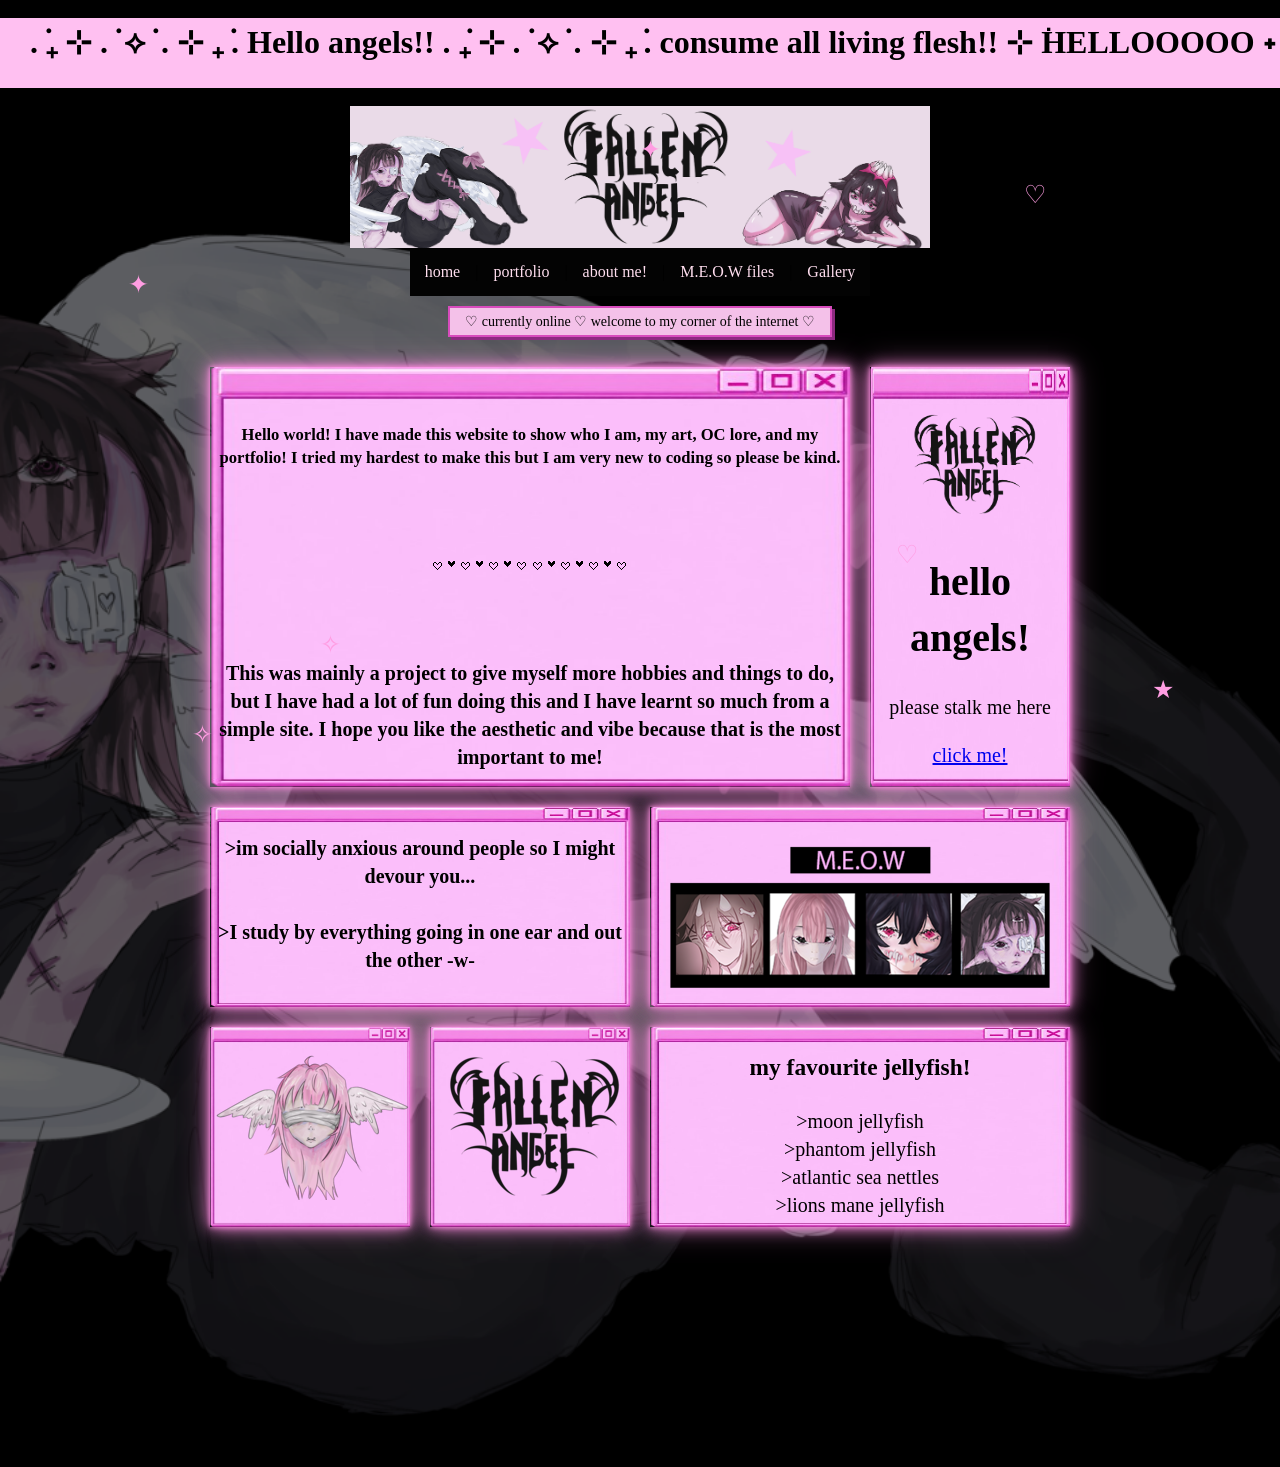
<file: index.html>
<!DOCTYPE html>
<html lang="en">

<head>
    <meta charset="UTF-8">
    <meta http-equiv="X-UA-Compatible" content="IE=edge">
    <meta name="viewport" content="width=device-width, initial-scale=1.0">

    <title>A Fallen Angel</title>

   <link rel="icon" type="image/png" href="favicon-32x32.png">

    <link rel="stylesheet" href="style.css">
</head>

<body>
    <br/>
    <div class="marquee">
    <div class="marquee-track">
        <h1>
            . ݁₊ ⊹ . ݁ ⟡ ݁ . ⊹ ₊ ݁. Hello angels!! . ݁₊ ⊹ . ݁ ⟡ ݁ . ⊹ ₊ ݁. consume all living flesh!! ⊹ ࣪HELLOOOOO ˖꒰ঌgive me a billion dollars! ໒꒱.⋆˚࿔ HIIII: ¨·.·¨ `· . 𝓁𝑖𝑡𝑡𝑙𝑒⠀𝒶𝑛𝑔𝑒𝑙 ¨·.·¨ `· . I love drawing cute girls! ¨·.·¨ `· . sending u loveeeee ¨·.·¨ `· . . ݁₊ ⊹ . ݁ ⟡ ݁ . ⊹ ₊ ݁. Spread your wings! . ݁₊ ⊹ . ݁ ⟡ ݁ . ⊹ ₊ ݁.
        </h1>

        <h1 aria-hidden="true">
            . ݁₊ ⊹ . ݁ ⟡ ݁ . ⊹ ₊ ݁. Hello angels!! . ݁₊ ⊹ . ݁ ⟡ ݁ . ⊹ ₊ ݁. consume all living flesh!! ⊹ ࣪HELLOOOOO ˖꒰ঌgive me a billion dollars! ໒꒱.⋆˚࿔ HIIII: ¨·.·¨ `· . 𝓁𝑖𝑡𝑡𝑙𝑒⠀𝒶𝑛𝑔𝑒𝑙 ¨·.·¨ `· . I love drawing cute girls! ¨·.·¨ `· . sending u loveeeee ¨·.·¨ `· . . ݁₊ ⊹ . ݁ ⟡ ݁ . ⊹ ₊ ݁. Spread your wings! . ݁₊ ⊹ . ݁ ⟡ ݁ . ⊹ ₊ ݁.
        </h1>
    </div>
</div>
   <br/>
<img class="website-border" src="boarder_for_website.png" width="580">
 <nav class="navbar">
          <ul class="nav-links">
           
                <li><a href="index.html">home</a></li>
                |
               <li><a href="portfolio.html">portfolio</a></li>
               |
               <li><a href="aboutme.html">about me!</a></li>
               |
               <li><a href="M.E.O.W files.html">M.E.O.W files</a></li>
               |
                <li><a href="gallery.html">Gallery</a></li>
                </ul>
                </nav>
                <div class="status">
    ♡ currently online ♡ welcome to my corner of the internet ♡
</div>
    <div class="gridcontainer">

        <div class="item draggable" id="item1" style="grid-area: item-1;">
            <br/><h5> Hello world! I have made this website to show who I am, my art, OC lore, and my portfolio! I tried my
            hardest to make this but I am very new to coding so please be kind. </h4>
            <br/>
            <img src="pixilart-drawing.png"><img src="pixilart-drawing.png">
            <br/>
            <h4>This was mainly a project to give myself more hobbies and things to do, but I have had 
            a lot of fun doing this and I have learnt so much from a simple site. I hope you like the aesthetic 
            and vibe because that is the most important to me!</h4>


        </div>

       <div class="item draggable" id="item2" style="grid-area: item-2;">
           <br/> <img src="IMG_1261.png" width="175">

            <h1>hello angels!</h1>

            <p>please stalk me here</p>

           <a href="socials.html" class="cta-button">click me!</a>
        </div>

       <div class="item draggable" id="item3" style="grid-area: item-3;">
       <h4> &gt;im socially anxious around people so I might devour you...
        <br/>
        <br/>
        &gt;I study by everything going in one ear and out the other -w-
        <br/>
        <br/>
        &gt;video games and drawing is my lifeee
        <br/>
        <br/>
        &gt;I would sell my organs to you all for love!
        </div>
</h4>
        <div class="item draggable" id="item4" style="grid-area: item-4;">
            <br/><img src="oc_heads_1_400x160.png">
        </div>

        <div class="item draggable" id="item5" style="grid-area: item-5;">
            <br/>
            <img src="persona_head_cropped.png">
        </div>

        <div class="item draggable" id="item6" style="grid-area: item-6;">
        
         <br/><img src="IMG_1261_cropped.png">
        </div>

        <div class="item draggable" id="item7" style="grid-area: item-7;">
            <h3>my favourite jellyfish!</h3>
             &gt;moon jellyfish
             <br/>
             &gt;phantom jellyfish
             <br/>
             &gt;atlantic sea nettles
             <br/>
             &gt;lions mane jellyfish
        </div>



    </div>
    <div class="sparkles">
    <span>✦</span>
    <span>♡</span>
    <span>✧</span>
    <span>★</span>
    <span>✦</span>
    <span>♡</span>
    <span>✧</span>
</div>
<audio autoplay loop>
    <source src="13. 天使は感動する.mp3" type="audio/mpeg">
</audio>
<script src="script.js"></script>
</body>
</html>
</file>
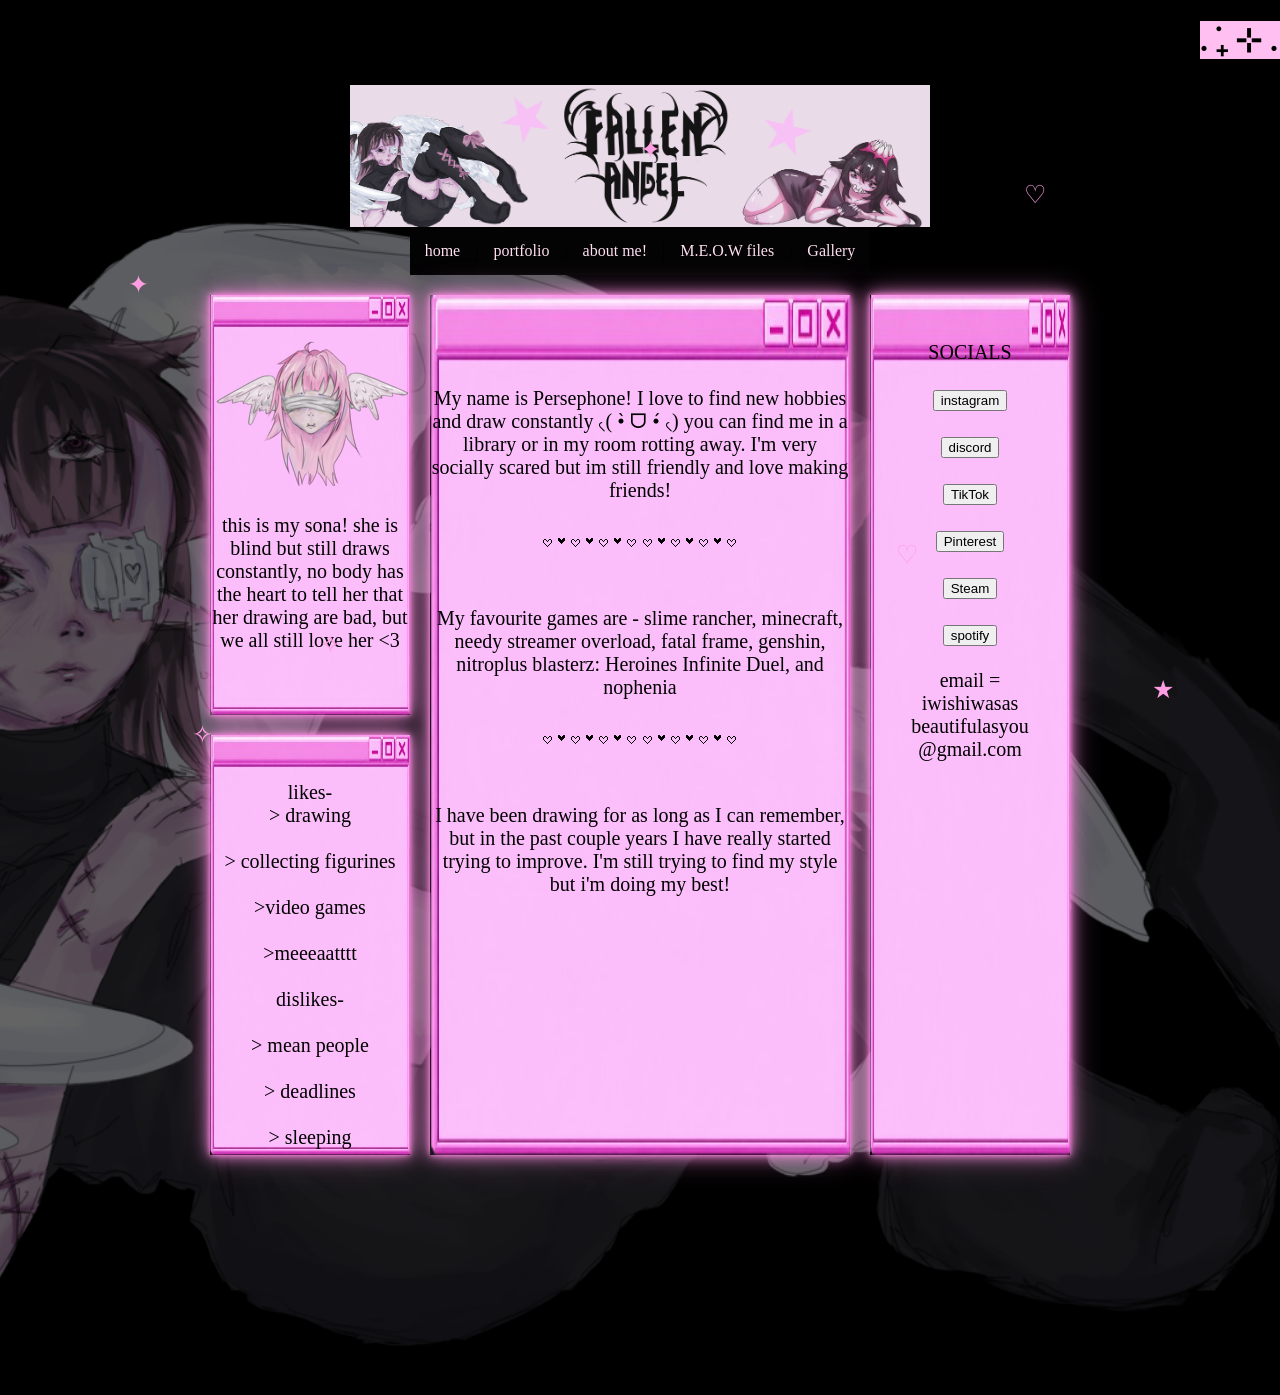
<file: aboutme.html>
<!DOCTYPE html>
<html lang="en">

<head>
    <meta charset="UTF-8">
    <meta http-equiv="X-UA-Compatible" content="IE=edge">
    <meta name="viewport" content="width=device-width, initial-scale=1.0">

    <title>A Fallen Angel</title>

   <link rel="icon" type="image/png" href="favicon-32x32.png">

    <link rel="stylesheet" href="style3.css">
</head>

<body>
        <div class="sparkles">
    <span>✦</span>
    <span>♡</span>
    <span>✧</span>
    <span>★</span>
    <span>✦</span>
    <span>♡</span>
    <span>✧</span>
</div>
    <marquee behavior="scroll" direction="left">
        <h1 style="background-color: rgb(255, 192, 241);">
            . ݁₊ ⊹ . ݁ ⟡ ݁ . ⊹ ₊ ݁. Hello angels!! . ݁₊ ⊹ . ݁ ⟡ ݁ . ⊹ ₊ ݁. consume all living flesh!!</h1>
    </marquee>
   
<img class="website-border" src="boarder_for_website.png" width="580">
 <nav class="navbar">
          <ul class="nav-links">
           
                <li><a href="index.html">home</a></li>
                |
               <li><a href="portfolio.html">portfolio</a></li>
               |
               <li><a href="aboutme.html">about me!</a></li>
               |
               <li><a href="M.E.O.W files.html">M.E.O.W files</a></li>
               |
                <li><a href="gallery.html">Gallery</a></li>
                </ul>
                </nav>
    <div class="gridcontainer">

       <div class="item draggable" id="item1" style="grid-area: item-1;">
            <br/><br/><img src="persona_head_cropped.png">
            <br/>
            <br/>
            this is my sona! she is blind but still draws constantly, no body has the heart to tell her that her drawing are bad, but we all still love her <3


        </div>

        <div class="item draggable" id="item2" style="grid-area: item-2;">
         <br/><br/><br/><br/>My name is Persephone! I love to find new hobbies and draw constantly ৻(  •̀ ᗜ •́  ৻) you can find me in a library or in my room rotting away. I'm very socially scared but im still friendly and love making friends!
          <br/> <img src="pixilart-drawing.png"><img src="pixilart-drawing.png"><br/>
          My favourite games are - slime rancher, minecraft, needy streamer overload, fatal frame, genshin, nitroplus blasterz: Heroines Infinite Duel, and nophenia
           <br/> <img src="pixilart-drawing.png"><img src="pixilart-drawing.png"><br/>
           I have been drawing for as long as I can remember, but in the past couple years I have really started trying to improve. I'm still trying to find my style but i'm doing my best!
        </div>

        <div class="item draggable" id="item3" style="grid-area: item-3;">
        <br/><br/>SOCIALS
        <br/><br/>
         <button onclick="document.location='https://www.instagram.com/persephonexdcleary?stkn=MTV0NGIwYjg3dTMyMw%3D%3D&utm_source=qr'">instagram</button>    
            <br/>
            <br/>
            <button onclick="document.location='https://discord.gg/KTEkDBA42'">discord</button>
           

            <br/>
            <br/><button onclick="document.location='https://www.tiktok.com/@iwishiwasasbeautifulasu?_r=1&_t=ZS-95r2jN8FJDd'">TikTok</button>
            <br/>
            <br/>
          <button onclick="document.location='https://pin.it/3UnNa5AcK'">Pinterest</button>
          <br/>
            <br/>
          <button onclick="document.location='https://steamcommunity.com/profiles/76561199694901518/'">Steam</button>
          <br/>
            <br/>
          <button onclick="document.location='https://open.spotify.com/user/ckyt1b1h62tt3dscbd37dpfzi?si=rvbtzIpiTs2HAup-Fc53WA&utm_source=copy-link'">spotify</button>
<br/><br/>
            email = <br/> iwishiwasas<br/>beautifulasyou<br/>@gmail.com
        </div>

        <div class="item draggable" id="item4" style="grid-area: item-4;">
           <br/><br/> likes- <br/>
        &gt; drawing
        <br/>
        <br/>
        &gt; collecting figurines
        <br/>
        <br/>
        &gt;video games
        <br/>
        <br/>
        &gt;meeeaatttt
        <br/><br/>
        dislikes- <br/><br/>
        &gt; mean people
        <br/>
        <br/>
        &gt; deadlines
        <br/>
        <br/>
        &gt; sleeping
        
        </div>

        </div>
<audio autoplay loop>
    <source src="13. 天使は感動する.mp3" type="audio/mpeg">
</audio>
<script src="script.js"></script>
</body>
</html>
</file>
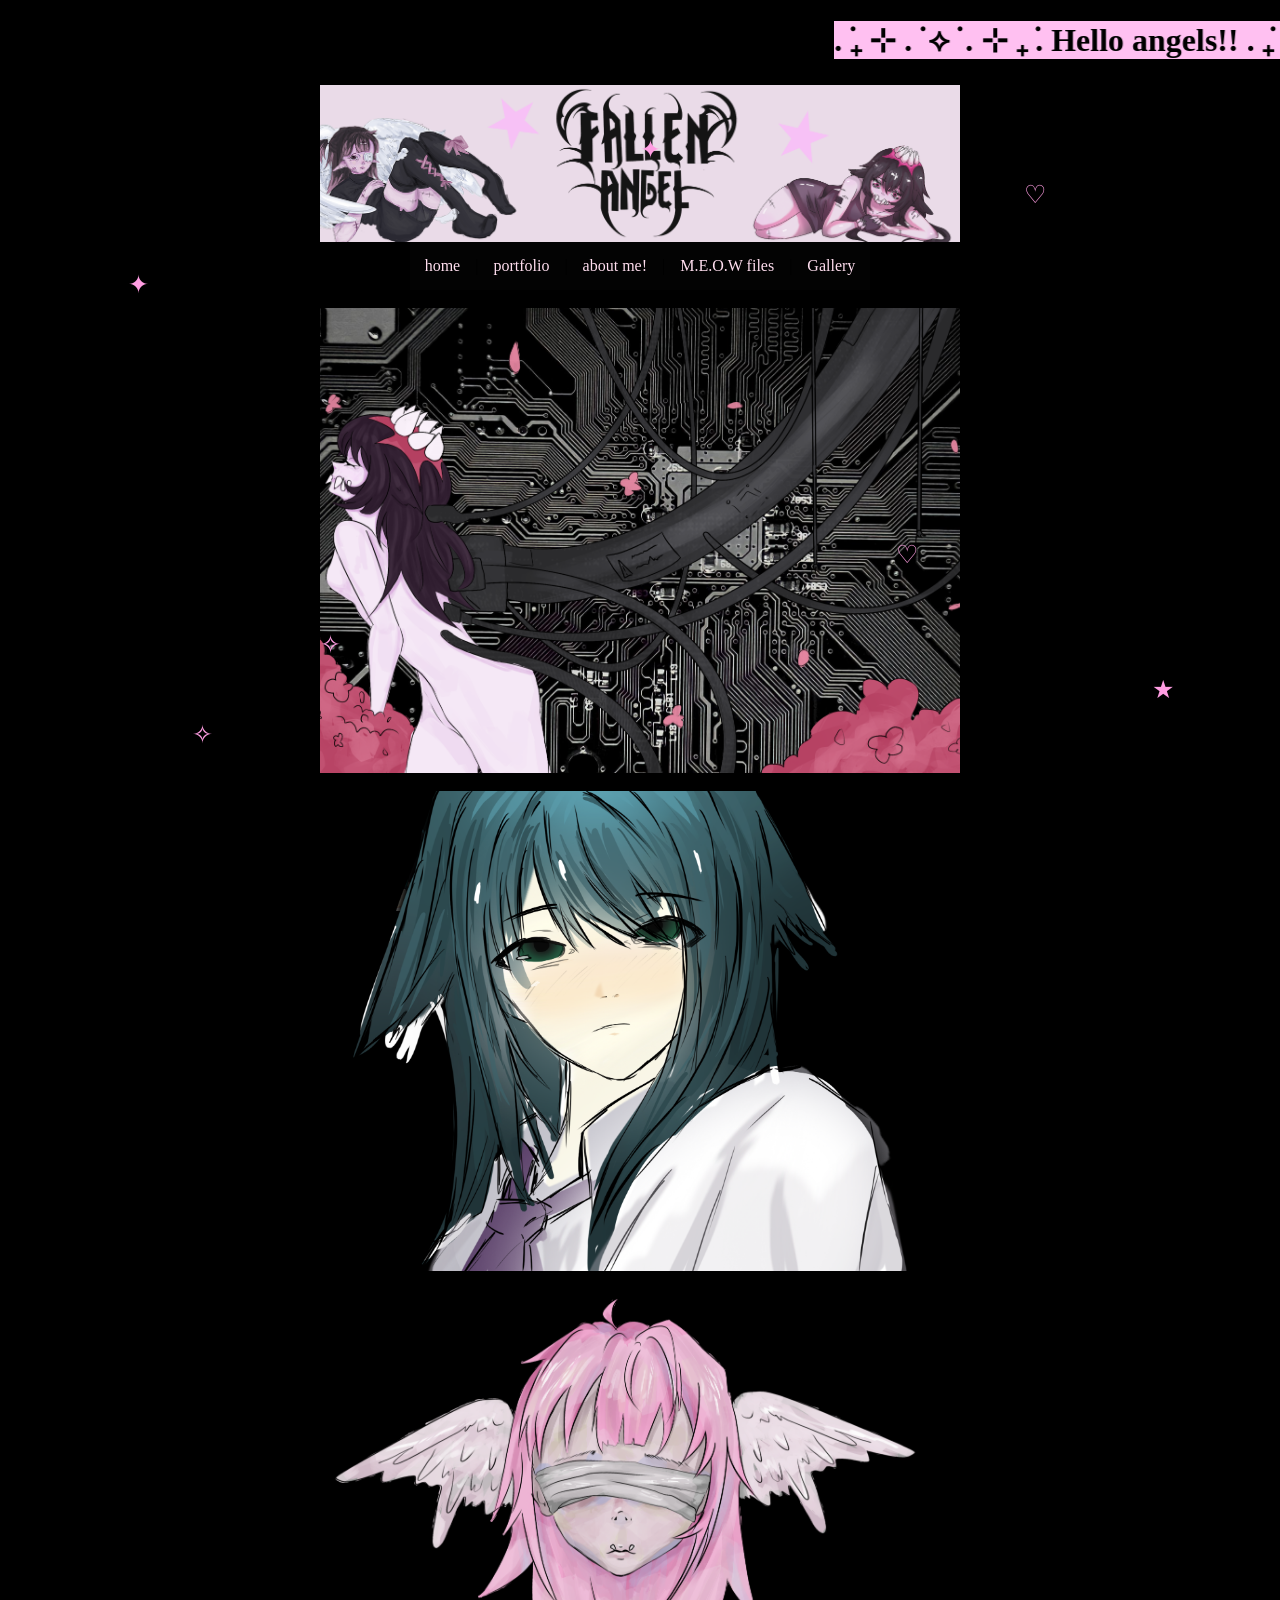
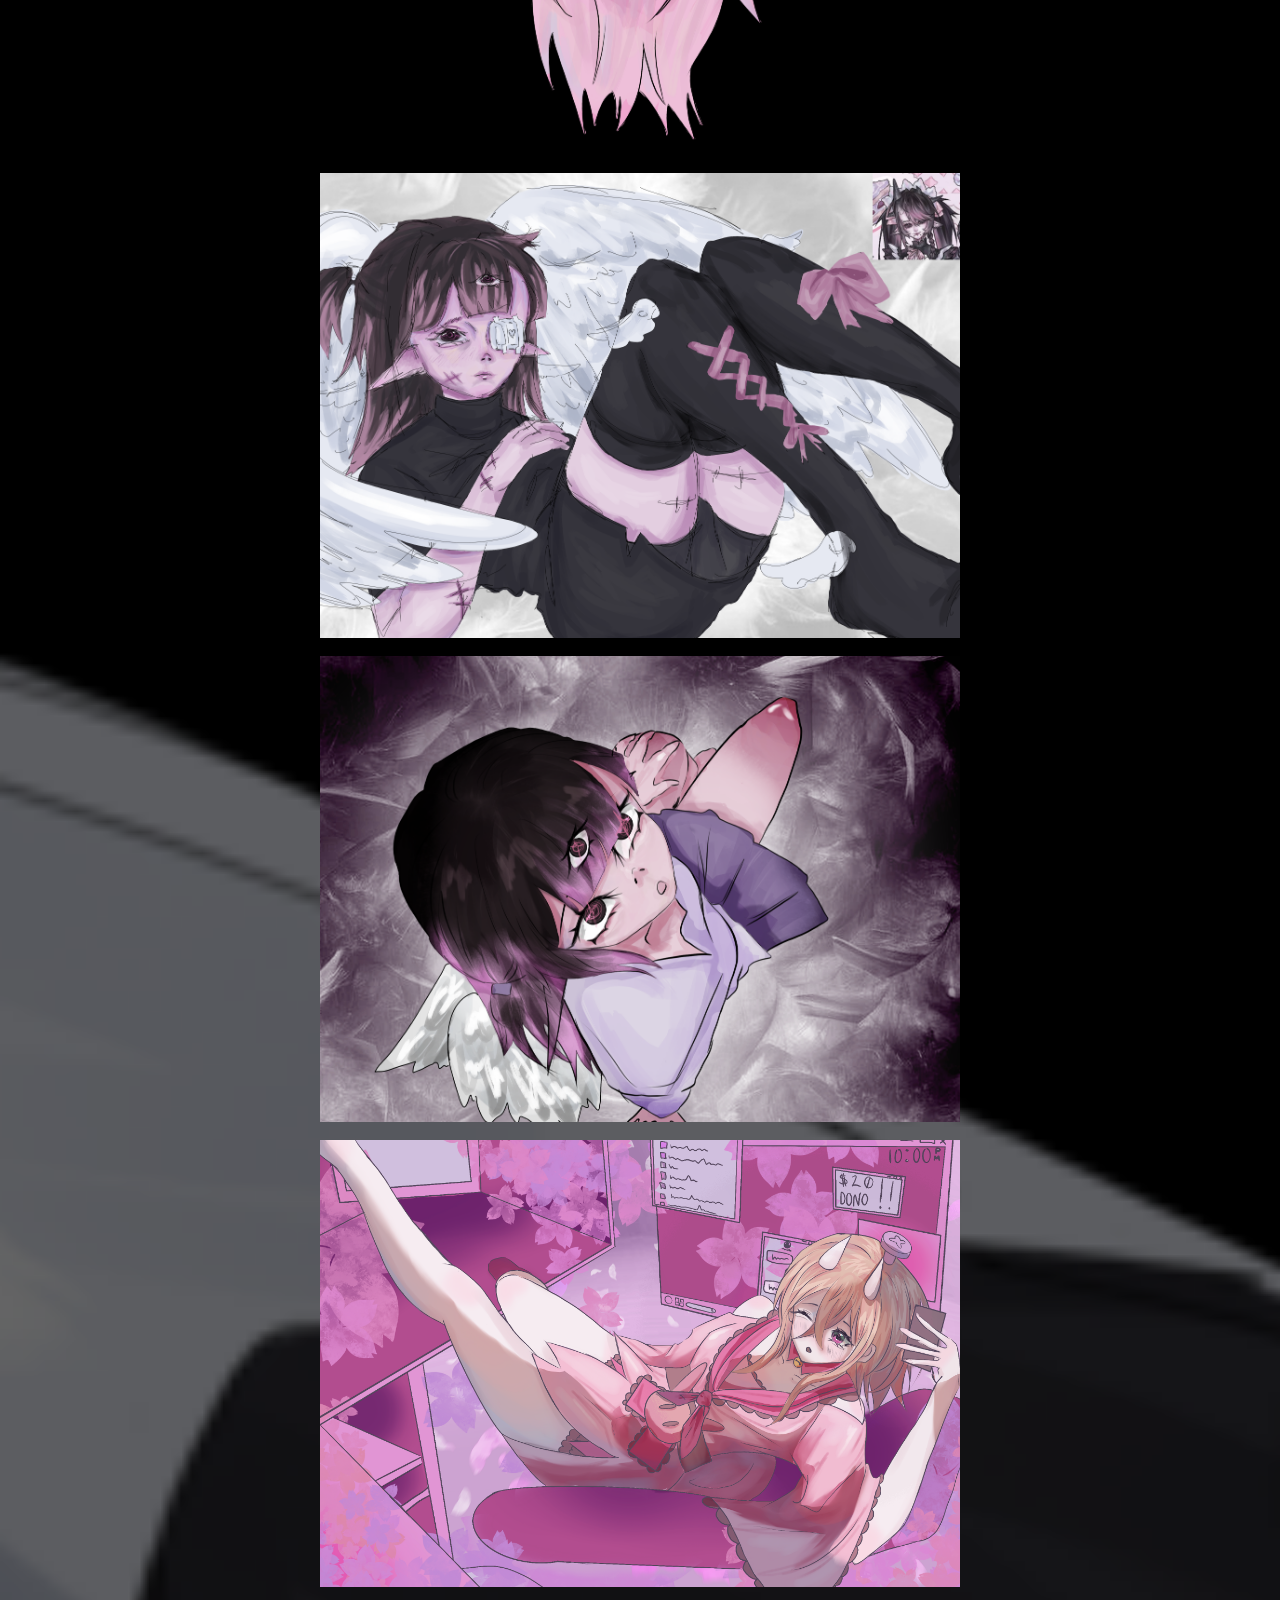
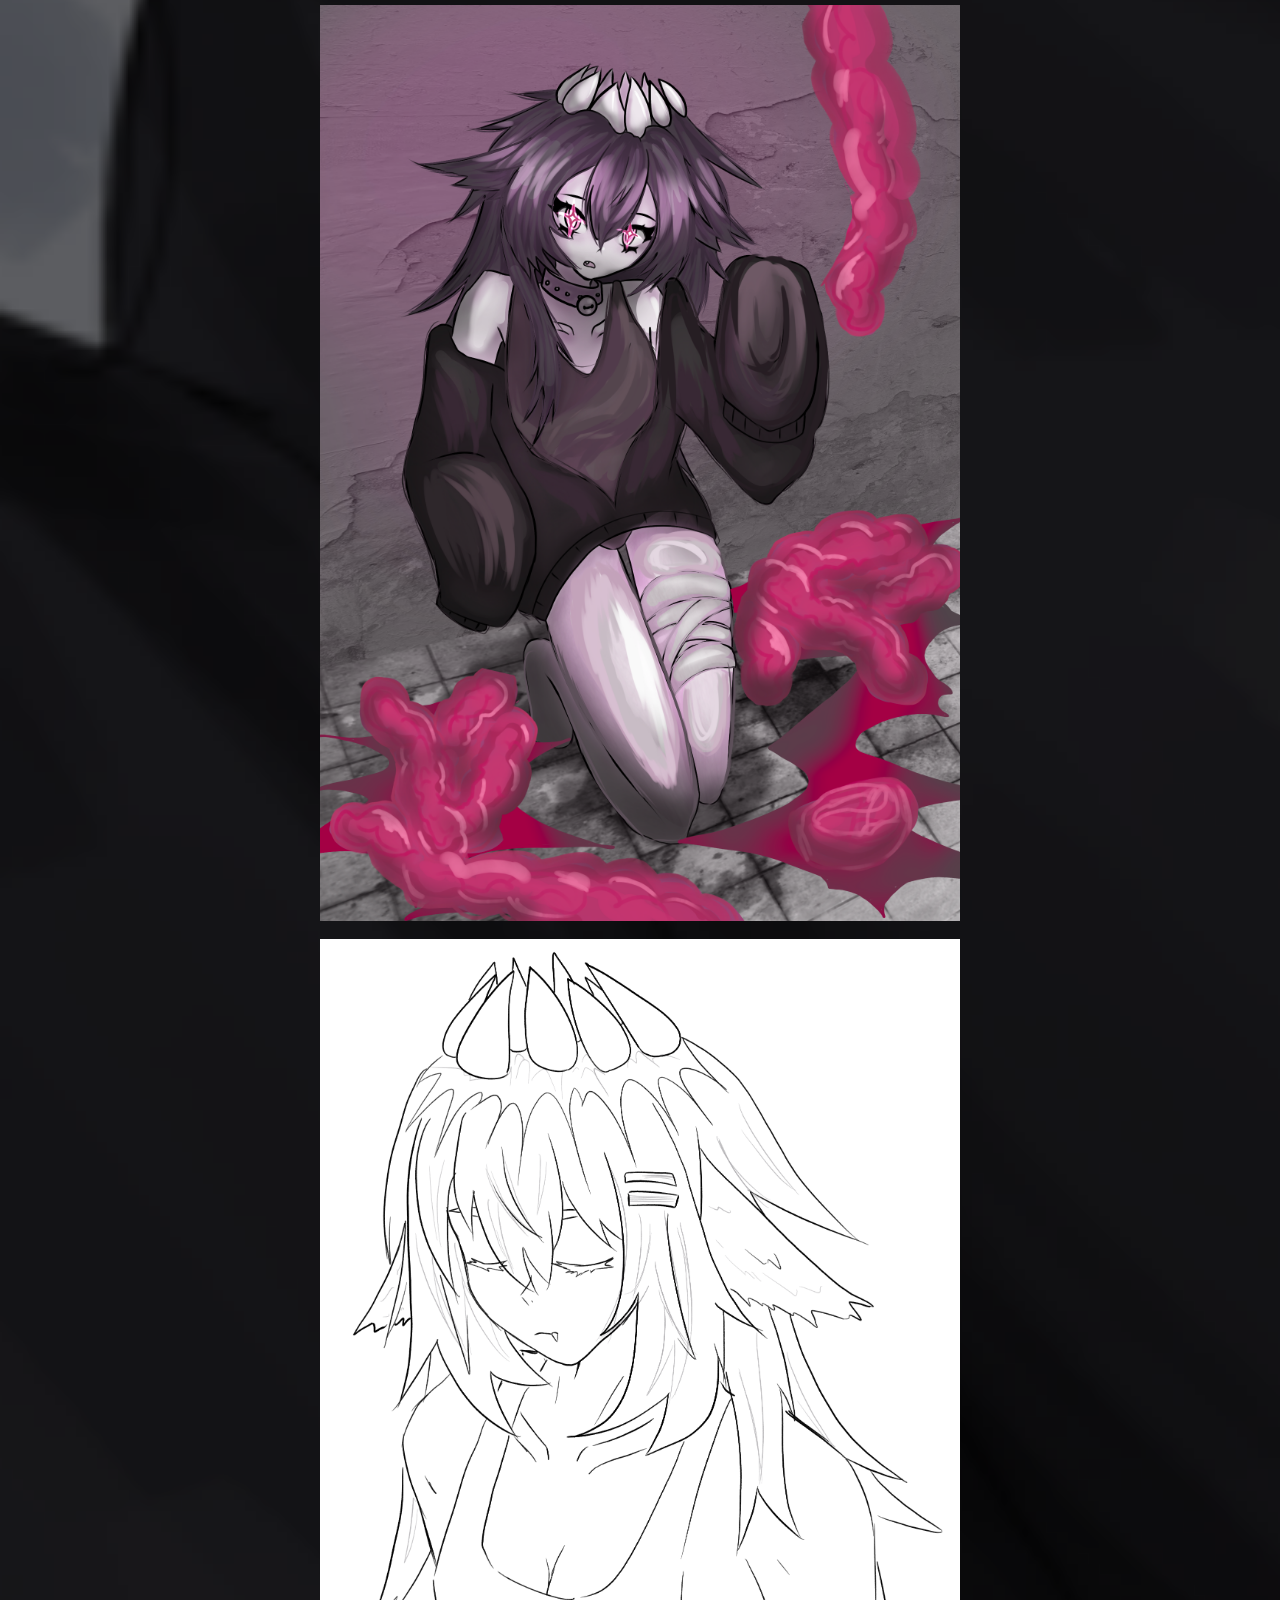
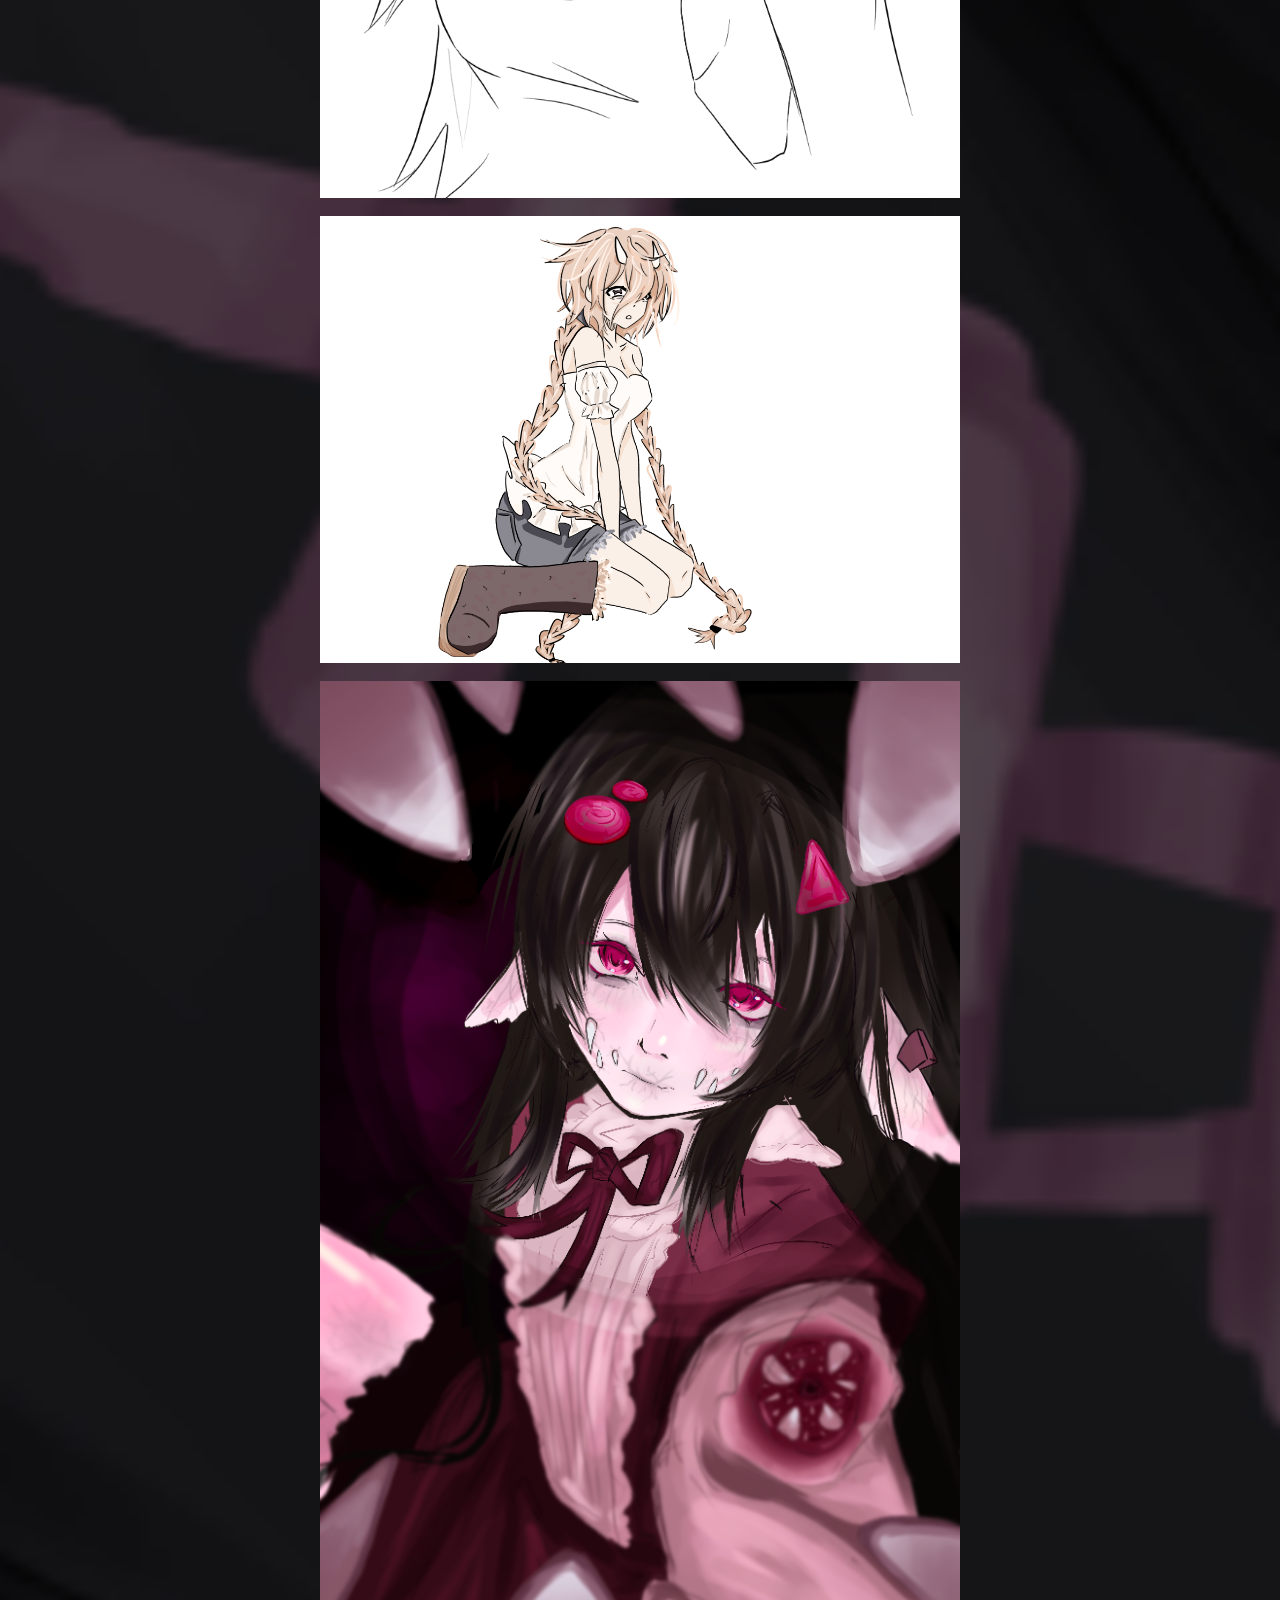
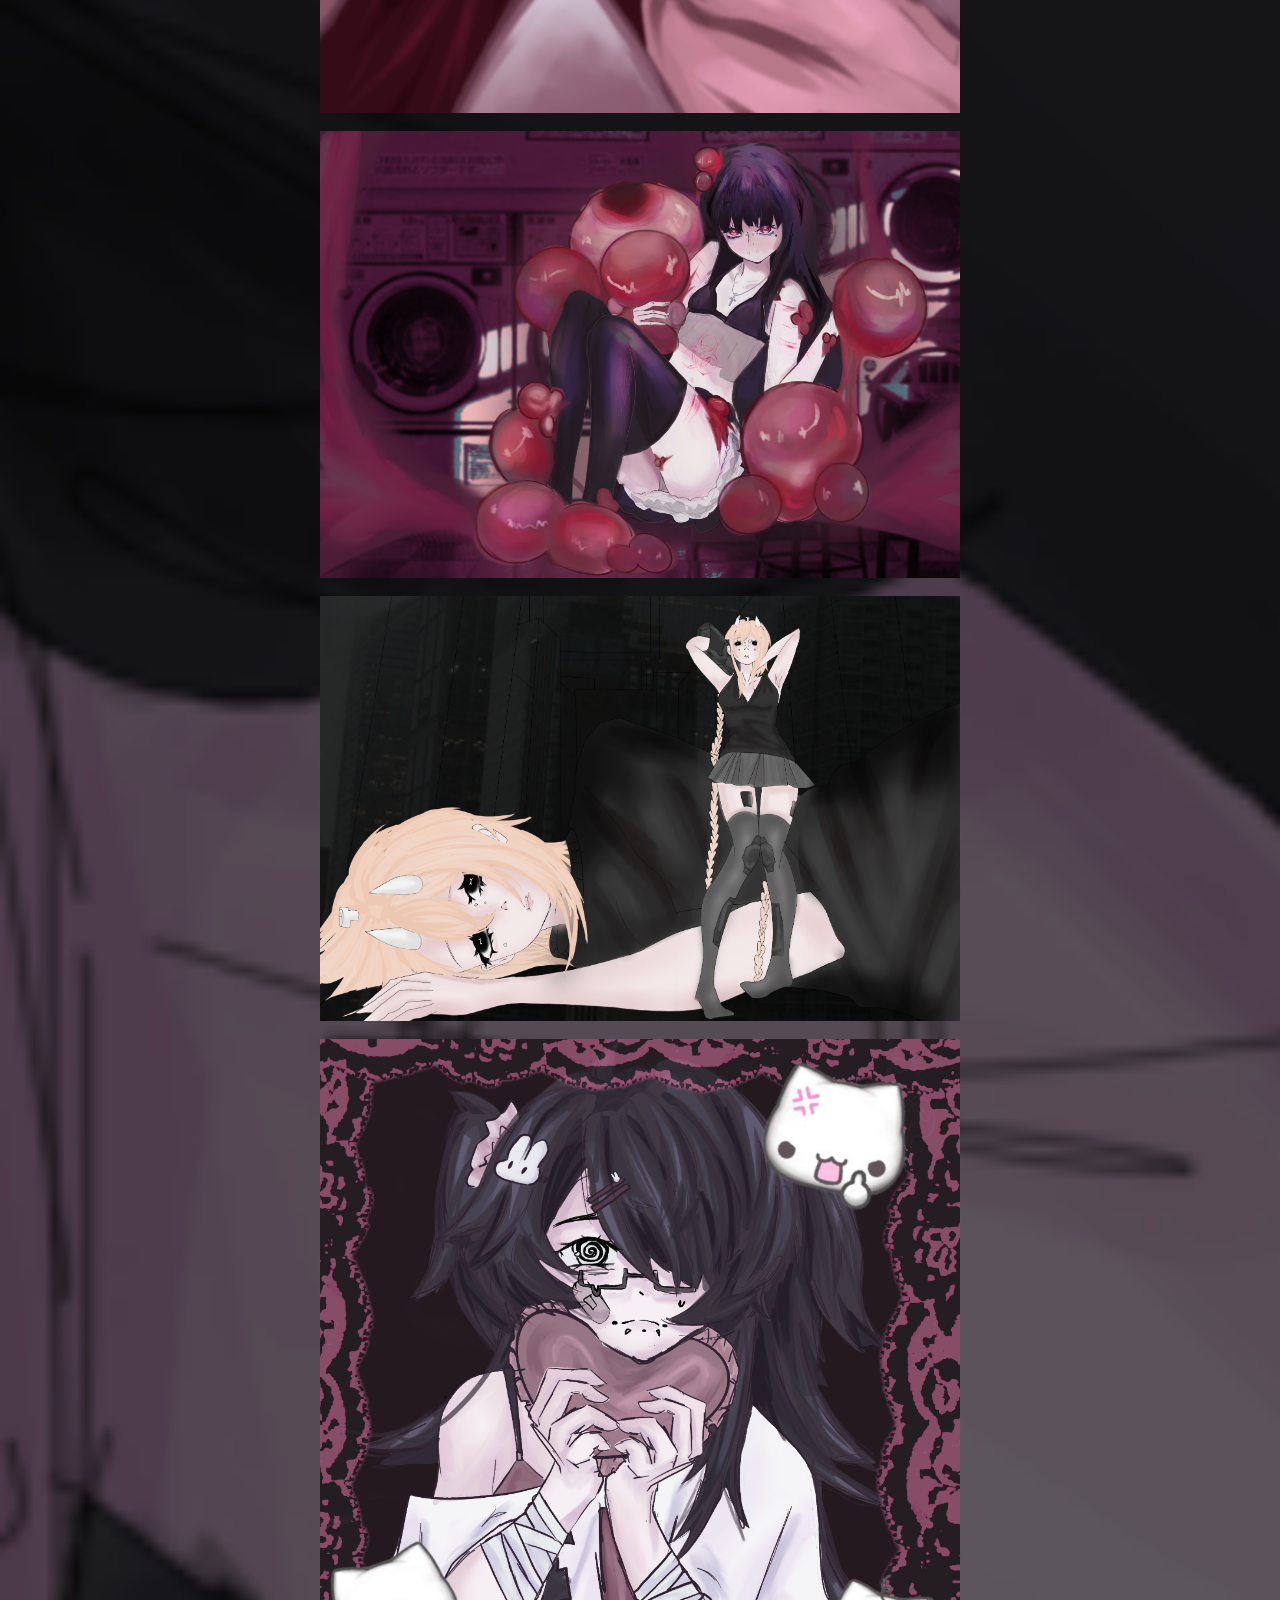
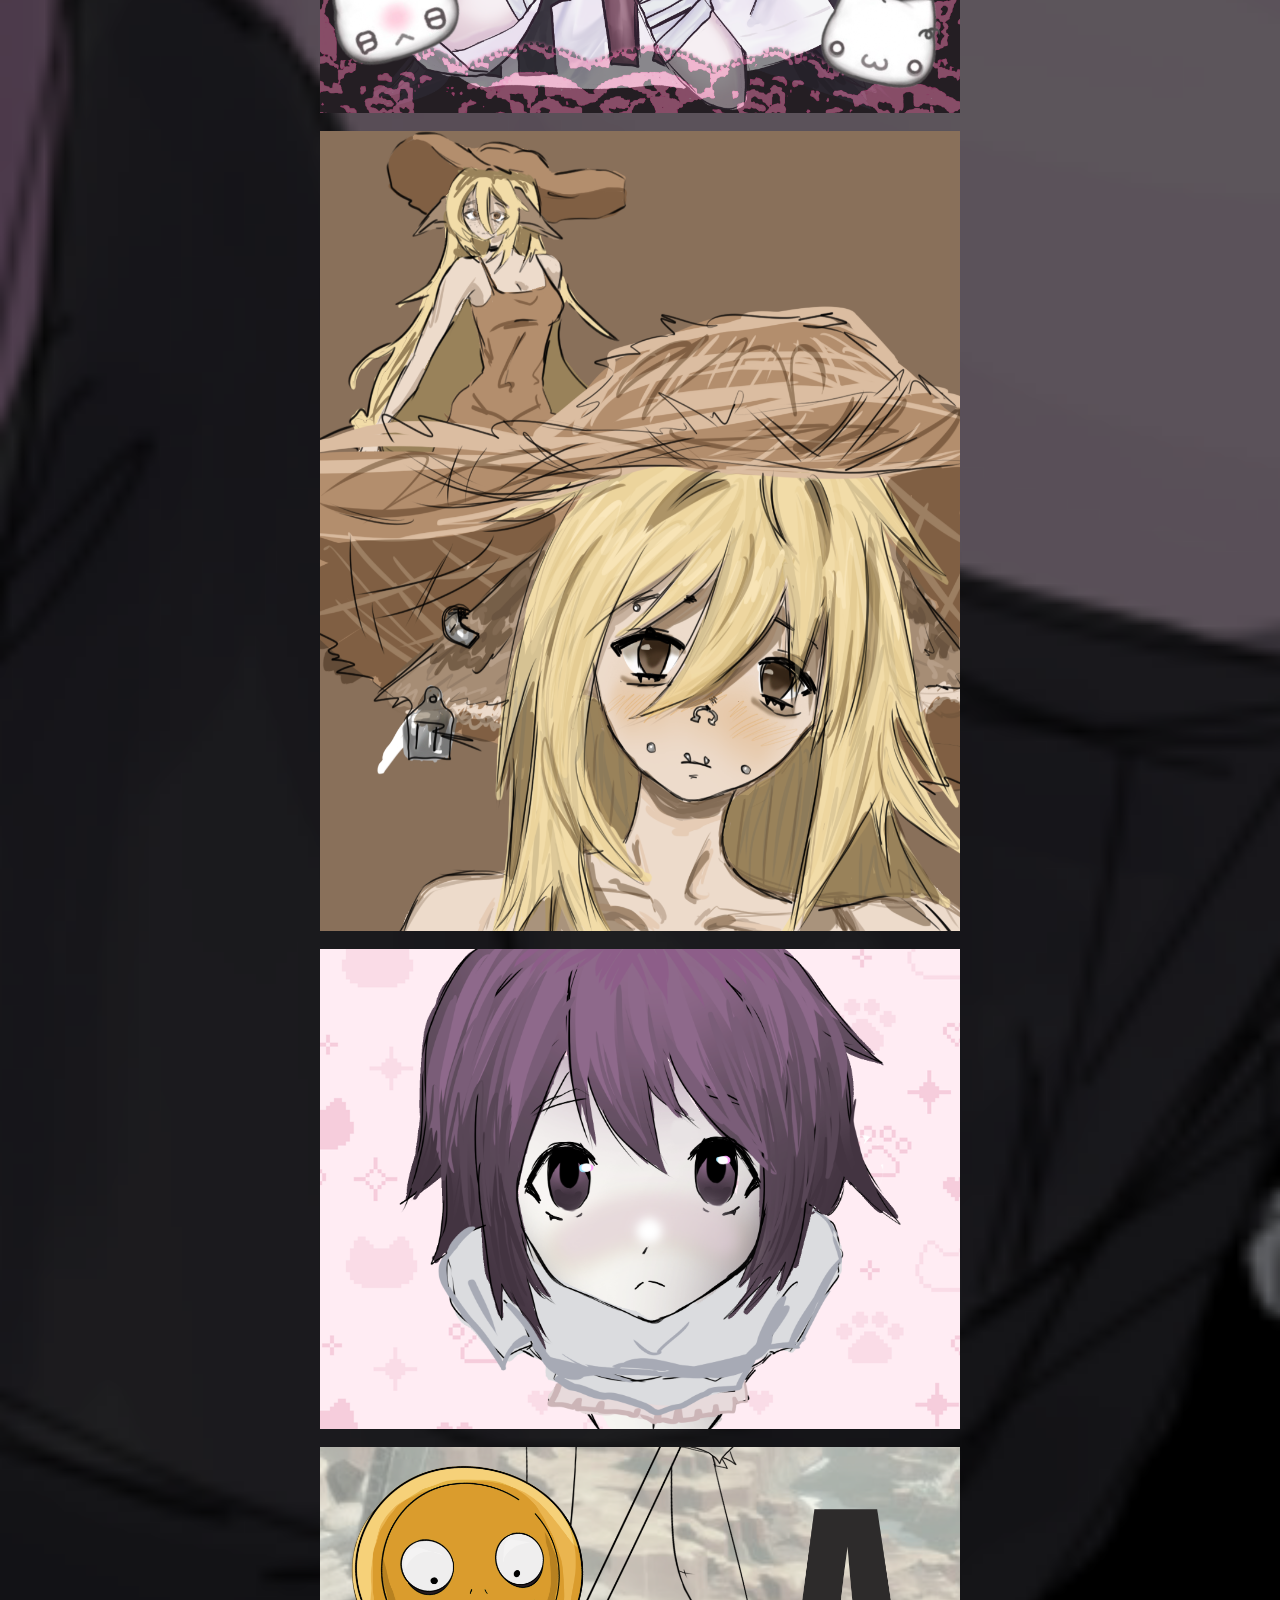
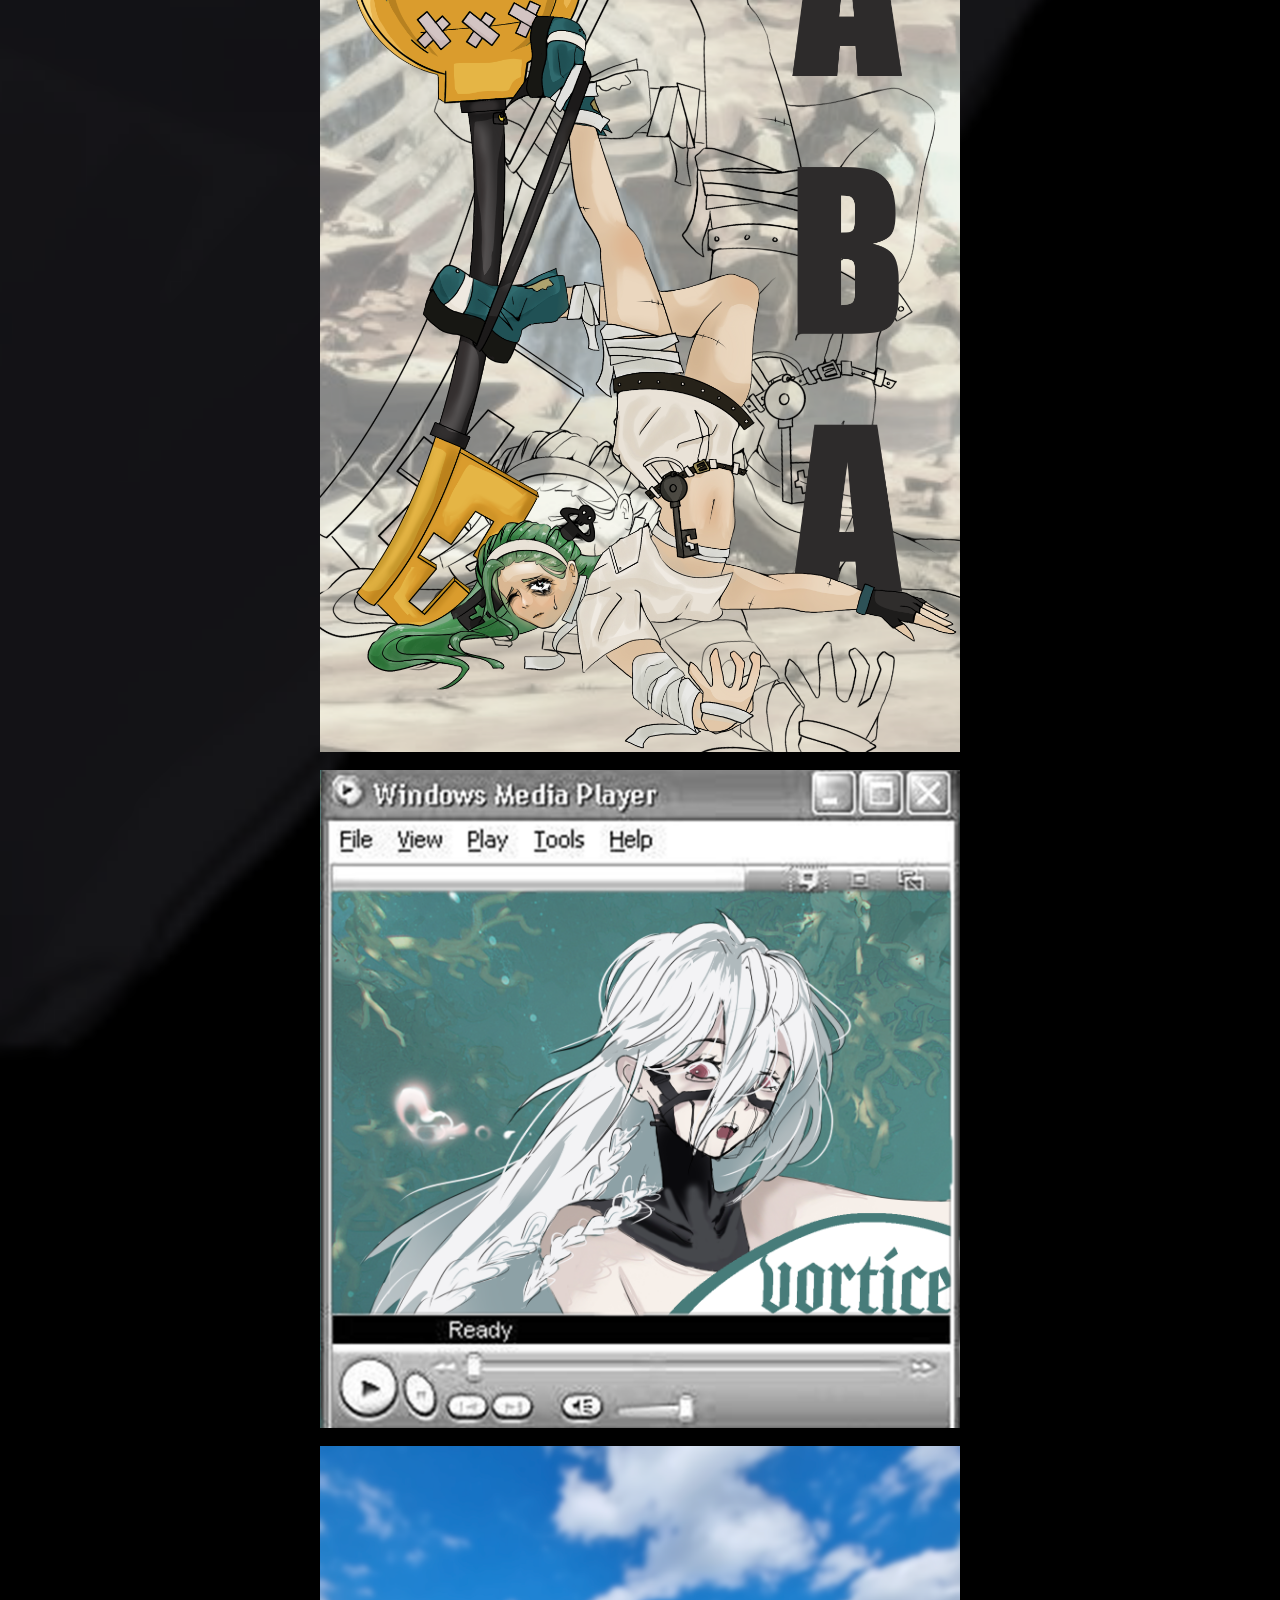
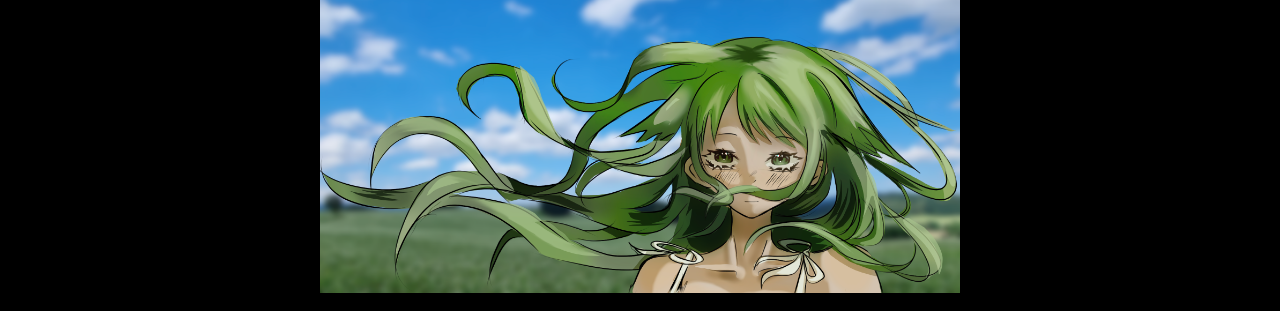
<file: gallery.html>
<!DOCTYPE html>
<html lang="en">

<head>
    <meta charset="UTF-8">
    <meta http-equiv="X-UA-Compatible" content="IE=edge">
    <meta name="viewport" content="width=device-width, initial-scale=1.0">

    <title>A Fallen Angel</title>

   <link rel="icon" type="image/png" href="favicon-32x32.png">

    <link rel="stylesheet" href="style5.css">
</head>

<body>
    <div class="sparkles">
    <span>✦</span>
    <span>♡</span>
    <span>✧</span>
    <span>★</span>
    <span>✦</span>
    <span>♡</span>
    <span>✧</span>
</div>
    <marquee behavior="scroll" direction="left">
        <h1 style="background-color: rgb(255, 192, 241);">
            . ݁₊ ⊹ . ݁ ⟡ ݁ . ⊹ ₊ ݁. Hello angels!! . ݁₊ ⊹ . ݁ ⟡ ݁ . ⊹ ₊ ݁. consume all living flesh!!</h1>
    </marquee>
   
<img class="website-border" src="boarder_for_website.png" width="580">
 <nav class="navbar">
          <ul class="nav-links">
           
                <li><a href="index.html">home</a></li>
                |
               <li><a href="portfolio.html">portfolio</a></li>
               |
               <li><a href="aboutme.html">about me!</a></li>
               |
               <li><a href="M.E.O.W files.html">M.E.O.W files</a></li>
               |
                <li><a href="gallery.html">Gallery</a></li>
                </ul>
                </nav>
   
     

    

<audio autoplay loop>
    <source src="13. 天使は感動する.mp3" type="audio/mpeg">
</audio>
<script src="script.js"></script>
<br/>


<img src="photo 17.png" alt="Photo 1" width="500">
<br/>
<img src="photo 16.png" alt="Photo 1" width="500">
<br/>
<img src="photo 15.png" alt="Photo 1" width="500">
<br/>
<img src="photo 14.png" alt="Photo 1" width="500">
<br/>
<img src="photo 13.png" alt="Photo 1" width="500">
<br/>
<img src="photo 12.png" alt="Photo 1" width="500">
<br/>
<img src="photo 11.png" alt="Photo 1" width="500">
<br/>
<img src="photo 9.png" alt="Photo 1" width="500">
<br/>
<img src="photo 8.png" alt="Photo 1" width="500">
<br/>
<img src="photo 7.png" alt="Photo 1" width="500">
<br/>
<img src="photo 6.png" alt="Photo 1" width="500">
<br/>
<img src="photo 4.png" alt="Photo 1" width="500">
<br/>
<img src="photo 3.png" alt="Photo 1" width="500">
<br/>
<img src="photo 2.png" alt="Photo 1" width="500">
<br/>
<img src="photo 1.png" alt="Photo 1" width="500">
<br/>
<img src="photo 10.png" alt="Photo 1" width="500">
<br/>
<img src="photo 18.png" alt="Photo 1" width="500">
<br/>
<img src="photo 5.png" alt="Photo 1" width="500">
<br/>
</body>
</html>
</file>
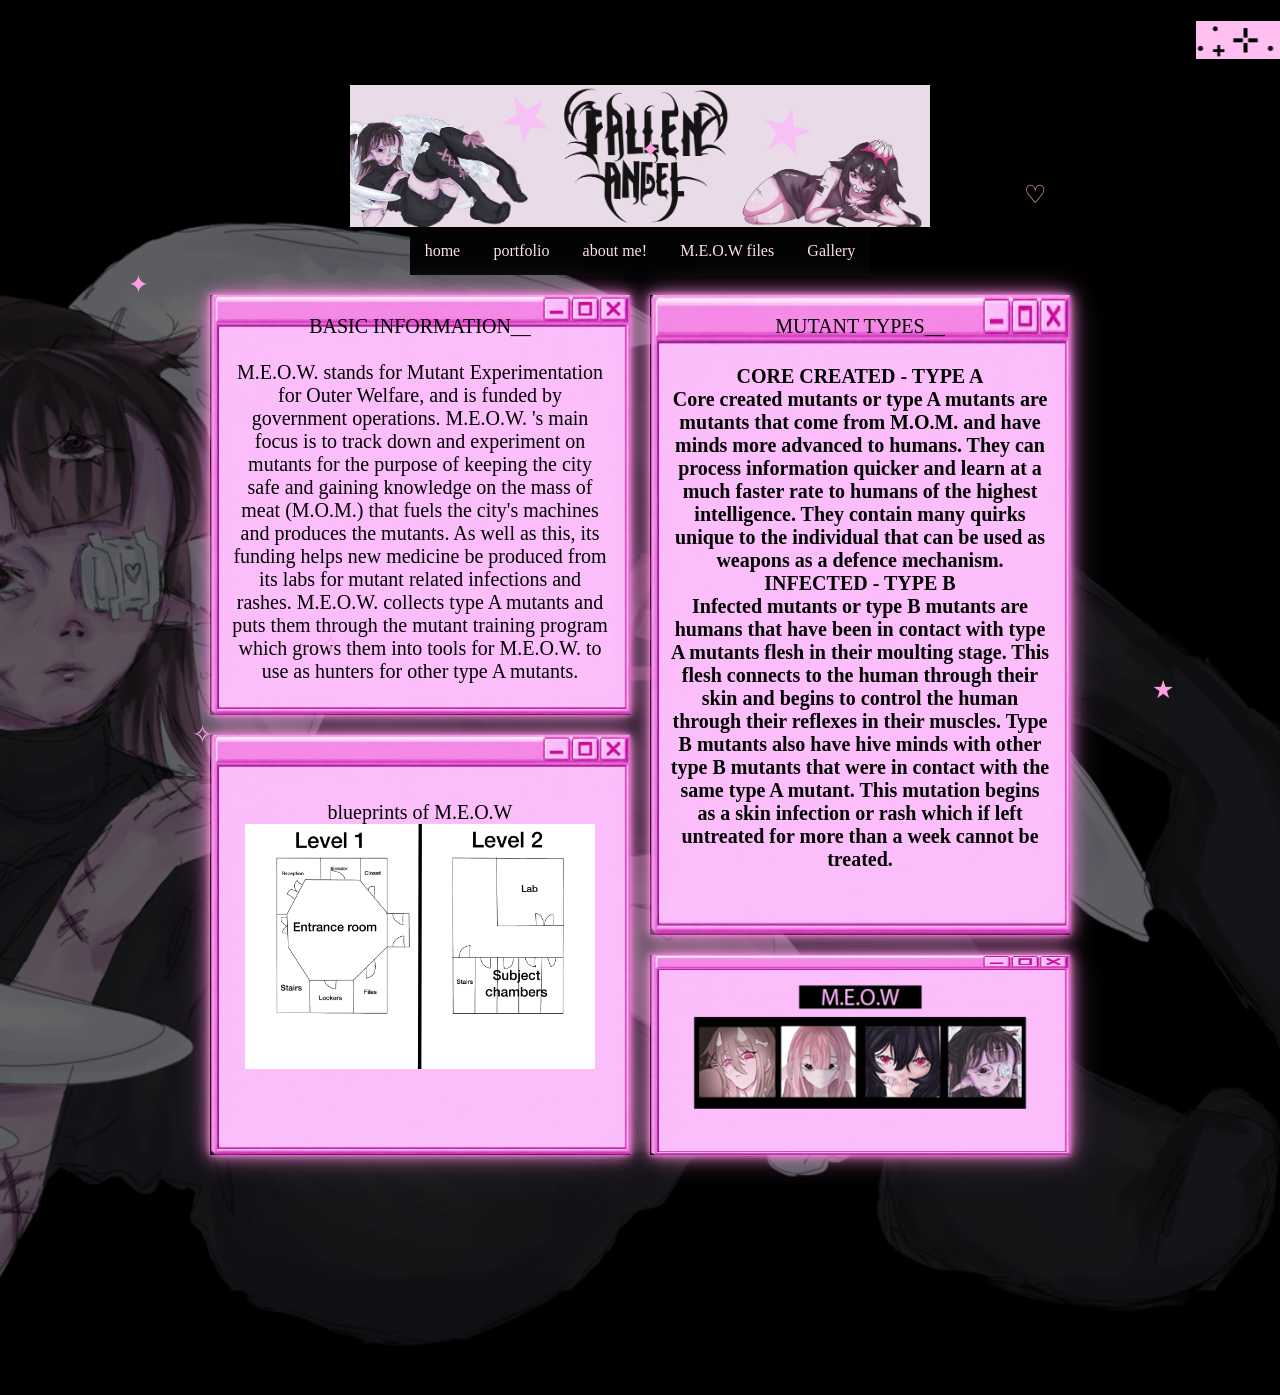
<file: M.E.O.W files.html>
<!DOCTYPE html>
<html lang="en">

<head>
    <meta charset="UTF-8">
    <meta http-equiv="X-UA-Compatible" content="IE=edge">
    <meta name="viewport" content="width=device-width, initial-scale=1.0">

    <title>A Fallen Angel</title>

   <link rel="icon" type="image/png" href="favicon-32x32.png">

    <link rel="stylesheet" href="style4.css">
</head>

<body>
        
    <marquee behavior="scroll" direction="left">
        <h1 style="background-color: rgb(255, 192, 241);">
            . ݁₊ ⊹ . ݁ ⟡ ݁ . ⊹ ₊ ݁. Hello angels!! . ݁₊ ⊹ . ݁ ⟡ ݁ . ⊹ ₊ ݁. consume all living flesh!!</h1>
    </marquee>
   
<img class="website-border" src="boarder_for_website.png" width="580">
 <nav class="navbar">
          <ul class="nav-links">
           
                <li><a href="index.html">home</a></li>
                |
               <li><a href="portfolio.html">portfolio</a></li>
               |
               <li><a href="aboutme.html">about me!</a></li>
               |
               <li><a href="M.E.O.W files.html">M.E.O.W files</a></li>
               |
                <li><a href="gallery.html">Gallery</a></li>
                </ul>
                </nav>
    <div class="gridcontainer">

        <div class="item draggable" id="item1" style="grid-area: item-1;">
          BASIC INFORMATION__<br/><br/>
M.E.O.W. stands for Mutant Experimentation for Outer Welfare, and is funded by government operations. M.E.O.W. 's main focus is to track down and experiment on mutants for the purpose of keeping the city safe and gaining knowledge on the mass of meat (M.O.M.) that fuels the city's machines and produces the mutants. As well as this, its funding helps new medicine be produced from its labs for mutant related infections and rashes. M.E.O.W. collects type A mutants and puts them through the mutant training program which grows them into tools for M.E.O.W. to use as hunters for other type A mutants. 


        </div>

       <div class="item draggable" id="item2" style="grid-area: item-2;">
            MUTANT TYPES__<h4>
CORE CREATED - TYPE A<br/>
Core created mutants or type A mutants are mutants that come from M.O.M. and have minds more advanced to humans. They can process information quicker and learn at a much faster rate to humans of the highest intelligence. They contain many quirks unique to the individual that can be used as weapons as a defence mechanism.
<br/>INFECTED - TYPE B<br/>
Infected mutants or type B mutants are humans that have been in contact with type A mutants flesh in their moulting stage. This flesh connects to the human through their skin and begins to control the human through their reflexes in their muscles. Type B mutants also have hive minds with other type B mutants that were in contact with the same type A mutant. This mutation begins as a skin infection or rash which if left untreated for more than a week cannot be treated.
        </h4>
        </div>

      <div class="item draggable" id="item3" style="grid-area: item-3;">
    <img src="oc_heads_1_400x160.png" width="350">
</div>
    
        <div class="item draggable" id="item4" style="grid-area: item-4;">
            <br/>            <br/>
           

         blueprints of M.E.O.W <br/>
        <img src="blueprints.png" width="350">
        </div>
    </div>
    <div class="sparkles">
    <span>✦</span>
    <span>♡</span>
    <span>✧</span>
    <span>★</span>
    <span>✦</span>
    <span>♡</span>
    <span>✧</span>
</div>
<audio autoplay loop>
    <source src="13. 天使は感動する.mp3" type="audio/mpeg">
</audio>
<script src="script.js"></script>
</body>
</html>
</file>
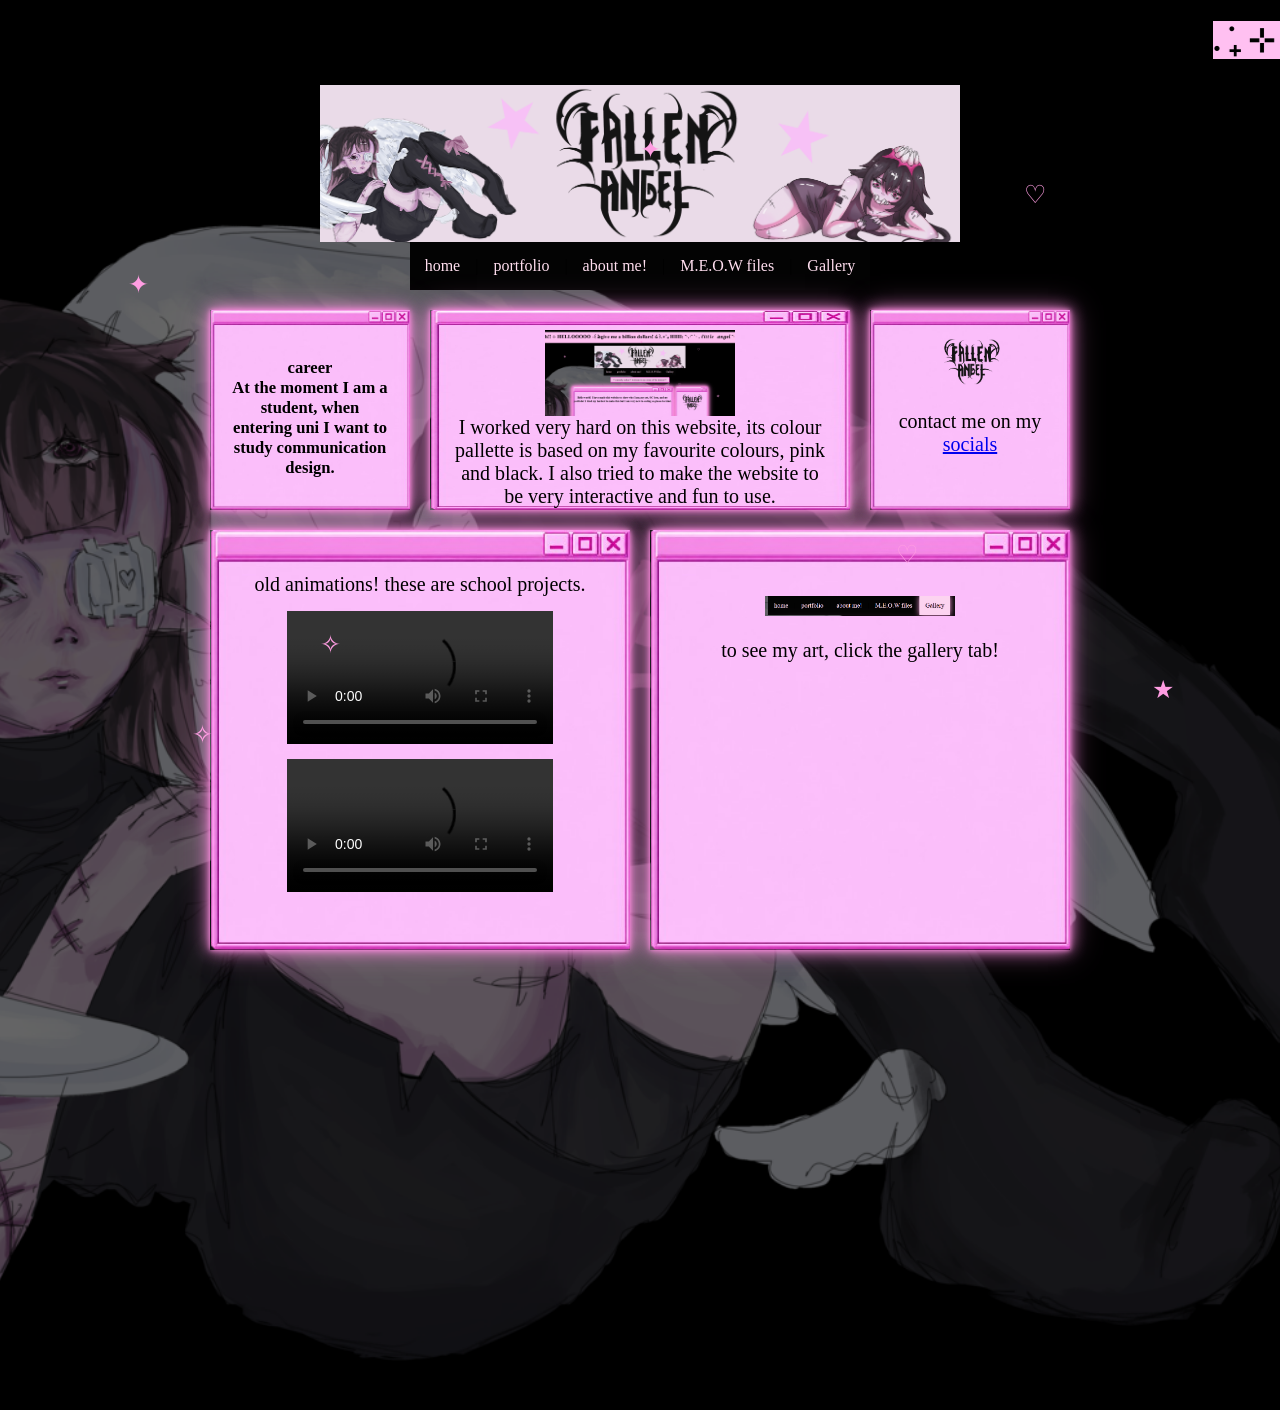
<file: portfolio.html>
<!DOCTYPE html>
<html lang="en">

<head>
    <meta charset="UTF-8">
    <meta http-equiv="X-UA-Compatible" content="IE=edge">
    <meta name="viewport" content="width=device-width, initial-scale=1.0">

    <title>A Fallen Angel</title>

   <link rel="icon" type="image/png" href="favicon-32x32.png">

    <link rel="stylesheet" href="style2.css">
</head>

<body>
  <div class="sparkles">
    <span>✦</span>
    <span>♡</span>
    <span>✧</span>
    <span>★</span>
    <span>✦</span>
    <span>♡</span>
    <span>✧</span>
</div>
    <marquee behavior="scroll" direction="left">
        <h1 style="background-color: rgb(255, 192, 241);">
            . ݁₊ ⊹ . ݁ ⟡ ݁ . ⊹ ₊ ݁. Hello angels!! . ݁₊ ⊹ . ݁ ⟡ ݁ . ⊹ ₊ ݁. consume all living flesh!!</h1>
    </marquee>
   
<img class="website-border" src="boarder_for_website.png" width="580">
 <nav class="navbar">
          <ul class="nav-links">
           
                <li><a href="index.html">home</a></li>
                |
               <li><a href="portfolio.html">portfolio</a></li>
               |
               <li><a href="aboutme.html">about me!</a></li>
               |
               <li><a href="M.E.O.W files.html">M.E.O.W files</a></li>
               |
                <li><a href="gallery.html">Gallery</a></li>
                </ul>
                </nav>

    <div class="gridcontainer">

        <div class="item draggable" id="item1" style="grid-area: item-1;">
         <h5>career <br/>At the moment I am a student, 
         when entering uni I want to study
        communication design. </h5> 

        </div>

        <div class="item draggable" id="item2" style="grid-area: item-2;">
     <img src="websitephoto.png"> I worked very hard on this website, its colour pallette is based on my favourite colours, pink and black. I also tried to make the website to be very interactive and fun to use.
        </div>

        <div class="item draggable" id="item3" style="grid-area: item-3;"> <img src="IMG_1261.png" width="175"> 
            <br/> contact me on my <a href="socials.html" class="cta-button">socials</a>
        </div>

        <div class="item draggable" id="item4" style="grid-area: item-4;">
    <br/>old animations! these are school projects.
     <video controls>
        <source src="animation.mp4" type="video/mp4">
        Your browser does not support this video.
    </video>
     <video controls>
        <source src="bug animation.mp4" type="video/mp4">
        Your browser does not support this video.
    </video>
        </div>

        <div class="item draggable" id="item5" style="grid-area: item-5;">
            <br/>
            <br/>
    <img src="Screenshot 2026-11-14 164511.png"> <br/> to see my art, click the gallery tab!
        </div>




    </div>
  
<audio autoplay loop>
    <source src="13. 天使は感動する.mp3" type="audio/mpeg">
</audio>
<script src="script.js"></script>
</body>
</html>
</file>
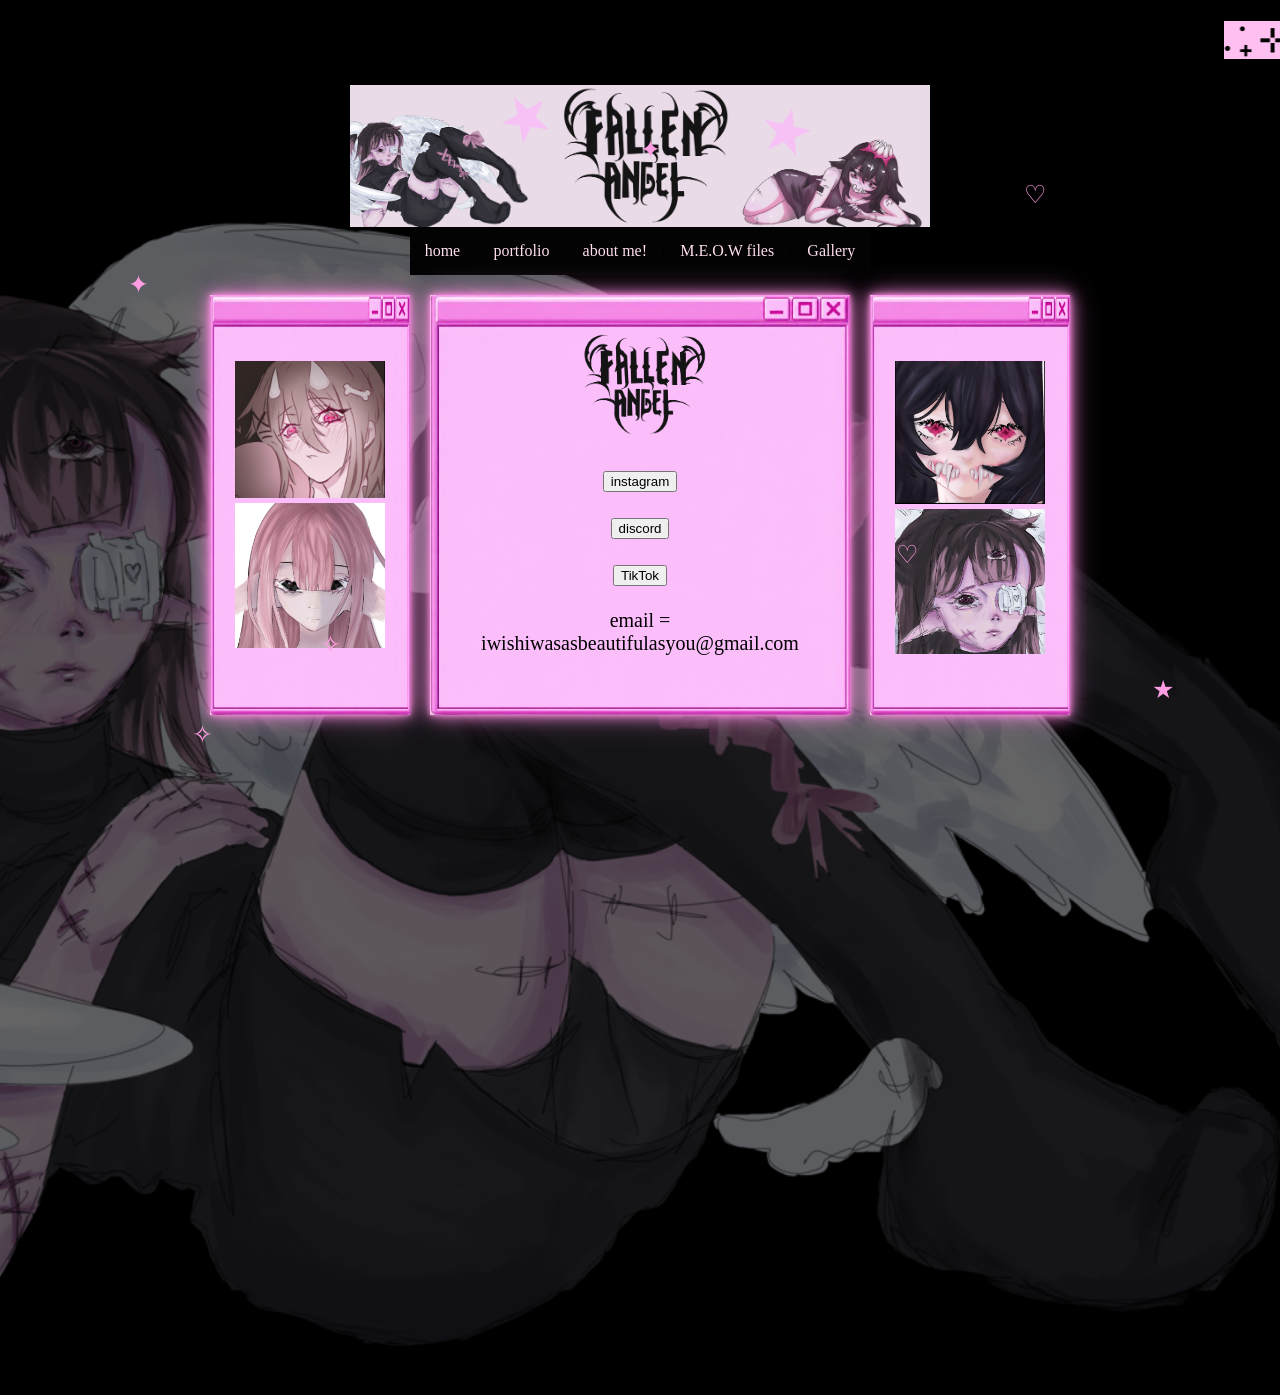
<file: socials.html>
<!DOCTYPE html>
<html lang="en">

<head>
    <meta charset="UTF-8">
    <meta http-equiv="X-UA-Compatible" content="IE=edge">
    <meta name="viewport" content="width=device-width, initial-scale=1.0">

    <title>A Fallen Angel</title>

    <link rel="icon" type="image/png" href="file:///C:/website/test/favicon-32x32.png">

    <link rel="stylesheet" href="style1.css">
    
</head>

<body>

    <marquee behavior="scroll" direction="left">
        <h1 style="background-color: rgb(255, 192, 241);">
            . ݁₊ ⊹ . ݁ ⟡ ݁ . ⊹ ₊ ݁. Hello angels!! . ݁₊ ⊹ . ݁ ⟡ ݁ . ⊹ ₊ ݁. consume all living flesh!!</h1>
    </marquee>
   
<img class="website-border" src="boarder_for_website.png" width="580">
 <nav class="navbar">
          <ul class="nav-links">
           
                <li><a href="index.html">home</a></li>
                |
               <li><a href="portfolio.html">portfolio</a></li>
               |
               <li><a href="aboutme.html">about me!</a></li>
               |
               <li><a href="M.E.O.W files.html">M.E.O.W files</a></li>
               |
                <li><a href="gallery.html">Gallery</a></li>
                </ul>
                </nav>
    <div class="gridcontainer">

        <div class="item draggable" id="item1" style="grid-area: item-1;">
        <br/><br/><img src="Screenshot_2026-09-20_204621_200x183.png" alt="pevvle" width="150">
        <img src="Screenshot 2026-09-20 204639.png" alt="saver" width="150">

        </div>

        <div class="item draggable" id="item2" style="grid-area: item-2;">
            <img src="IMG_1261.png" width="175">
            <br/>
            <br/>
            <button onclick="document.location='https://www.instagram.com/persephonexdcleary?stkn=MTV0NGIwYjg3dTMyMw%3D%3D&utm_source=qr'">instagram</button>    
            <br/>
            <br/>
            <button onclick="document.location='https://discord.gg/KTEkDBA42'">discord</button>
           

            <br/>
            <br/><button onclick="document.location='https://www.tiktok.com/@iwishiwasasbeautifulasu?_r=1&_t=ZS-95r2jN8FJDd'">TikTok</button>
            <br/>
            <br/>
            email = iwishiwasasbeautifulasyou@gmail.com
</form>
            <br/> 
    
        </div>

        <div class="item draggable" id="item3" style="grid-area: item-3;">
            <br/><br/><img src="Screenshot 2026-09-20 204659.png" alt="vex" width="150">
            <img src="Screenshot 2026-09-20 204712.png" alt="marceline" width="150">
            <br/>
        </div>

    



    </div>
     <div class="sparkles">
    <span>✦</span>
    <span>♡</span>
    <span>✧</span>
    <span>★</span>
    <span>✦</span>
    <span>♡</span>
    <span>✧</span>
</div>
<audio autoplay loop>
    <source src="13. 天使は感動する.mp3" type="audio/mpeg">
</audio>
</body>
</html>
</file>
<file: style.css>
* {
    box-sizing: border-box;
}

body {
    min-height: 100dvh;
    margin: 0;

    background-image: url("marciline_full_body_website_background_3_1500x1091.png");
    background-size: cover;
    background-position: center top;
    background-repeat: no-repeat;
}

.marquee {
    width: 100%;
    height: 70px;
    overflow: hidden;
    background-color: rgb(255, 192, 241);
    white-space: nowrap;
}

.marquee-track {
    display: flex;
    width: max-content;
    animation: scroll-loop 30s linear infinite;
}

.marquee-track h1 {
    margin: 0;
    padding: 5px 30px;
    font-size: 32px;
    white-space: nowrap;
    background-color: rgb(255, 192, 241);
}

@keyframes scroll-loop {
    from {
        transform: translateX(0);
    }

    to {
        transform: translateX(-50%);
    }
}

.top-text {
    font-size: 32px;
    font-weight: bold;
    white-space: nowrap;
    display: inline-block;
    padding-left: 20px;
    padding-right: 20px;
}
.navbar {
    display: flex;
    justify-content: center;
    align-items: center;
}



.navbar ul {
    list-style-type: none;
    margin: 0;
    padding: 0;
    display: flex;
    justify-content: center;
    align-items: center;
    background-color: rgb(3, 3, 3);
}

.navbar a {
    color: rgb(255, 222, 239);
    text-decoration: none;
    padding: 15px;
    display: block;
    text-align: center;
}

.navbar a:hover {
    background-color: #fcd4f0;
    color: black;
}

.navbar li {
    display: inline-block;
}

.website-border {
    display: block;
    margin: 0 auto;
}

.gridcontainer {
    display: grid;

    grid-template-columns: repeat(4, 200px);
    grid-template-rows: repeat(5, 200px);

    gap: 20px;
    padding: 20px;

    grid-template-areas:
        "item-1 item-1 item-1 item-2"
        "item-1 item-1 item-1 item-2"
        "item-3 item-3 item-4 item-4"
        "item-5 item-6 item-7 item-7";

    width: fit-content;
    margin: 0 auto;
}
.item {
     position: absolute;
    padding: 50px 30px 30px 30px;
    box-sizing: border-box;

    background-image: url("textbox.png");
    background-size: 100% 100%;
    background-repeat: no-repeat;
    background-position: center;

    overflow: hidden;

    color: #000000;
    text-align: center;
    font-size: 20px;
    line-height: 1.4;

    border-radius: 0px;

    box-shadow:
        0 0 5px #ff8de1,
        0 0 15px #ff8de1,
        0 0 30px rgba(255, 141, 225, 0.4);

    animation: windowGlow 3s ease-in-out infinite alternate;
}
.navbar a {
    transition: 0.2s;
}

.navbar a:hover {
    background-color: #fcd4f0;
    color: black;
    box-shadow: 0 0 15px #ff9de2;
    text-shadow: 0 0 5px #ff9de2;
}
.status {
    width: fit-content;
    margin: 10px auto;
    padding: 5px 15px;
    background: #f4c1e9;
    border: 2px solid #d84bbd;
    color: black;
    font-size: 14px;
    box-shadow: 3px 3px 0px #8d2980;
}
.draggable {
    cursor: grab;
    position: relative;
    width: 100%;
    height: 100%;
}

.draggable:active {
    cursor: grabbing;
}

.draggable:active {
    cursor: grabbing;
}
.item {
    padding: 0%;
    color: #000000;
    text-align: center;
    border-radius: 0px;
    font-size: 20px;
} 
@keyframes windowGlow {
    from {
        filter:
            drop-shadow(0 0 3px #ff8de1)
            drop-shadow(0 0 8px #ff8de1);
    }

    to {
        filter:
            drop-shadow(0 0 8px #ff8de1)
            drop-shadow(0 0 15px #ff8de1);
    }
}
.sparkles span {
    position: fixed;
    color: #ff9de2;
    font-size: 25px;
    pointer-events: none;
    animation: float 6s infinite ease-in-out;
    z-index: 9999;
}

.sparkles span:nth-child(1) {
    left: 10%;
    top: 30%;
    animation-delay: 0s;
}

.sparkles span:nth-child(2) {
    left: 80%;
    top: 20%;
    animation-delay: 1s;
}

.sparkles span:nth-child(3) {
    left: 25%;
    top: 70%;
    animation-delay: 2s;
}

.sparkles span:nth-child(4) {
    left: 90%;
    top: 75%;
    animation-delay: 3s;
}

.sparkles span:nth-child(5) {
    left: 50%;
    top: 15%;
    animation-delay: 4s;
}

.sparkles span:nth-child(6) {
    left: 70%;
    top: 60%;
    animation-delay: 2s;
}

.sparkles span:nth-child(7) {
    left: 15%;
    top: 80%;
    animation-delay: 1s;
}
.sparkles span {
    position: fixed;
    color: #ff9de2;
    font-size: 25px;
    pointer-events: none;
    animation: float 6s infinite ease-in-out;
    z-index: 9999;
}

.sparkles span:nth-child(1) {
    left: 10%;
    top: 30%;
    animation-delay: 0s;
}

.sparkles span:nth-child(2) {
    left: 80%;
    top: 20%;
    animation-delay: 1s;
}

.sparkles span:nth-child(3) {
    left: 25%;
    top: 70%;
    animation-delay: 2s;
}

.sparkles span:nth-child(4) {
    left: 90%;
    top: 75%;
    animation-delay: 3s;
}

.sparkles span:nth-child(5) {
    left: 50%;
    top: 15%;
    animation-delay: 4s;
}

.sparkles span:nth-child(6) {
    left: 70%;
    top: 60%;
    animation-delay: 2s;
}

.sparkles span:nth-child(7) {
    left: 15%;
    top: 80%;
    animation-delay: 1s;
}

@keyframes float {
    0%, 100% {
        transform: translateY(0) rotate(0deg);
        opacity: 0.4;
    }

    50% {
        transform: translateY(-20px) rotate(20deg);
        opacity: 1;
    }
}
@keyframes float {
    0%, 100% {
        transform: translateY(0) rotate(0deg);
        opacity: 0.4;
    }

    50% {
        transform: translateY(-20px) rotate(20deg);
        opacity: 1;
    }
}
</file>
<file: style3.css>
* {
    box-sizing: border-box;
}

body {
    min-height: 100dvh;
    margin: 0;

    background-image: url("marciline_full_body_website_background_3_1500x1091.png");
    background-size: cover;
    background-position: center top;
    background-repeat: no-repeat;
}

.navbar {
    display: flex;
    justify-content: center;
    align-items: center;
}



.navbar ul {
    list-style-type: none;
    margin: 0;
    padding: 0;
    display: flex;
    justify-content: center;
    align-items: center;
    background-color: rgb(3, 3, 3);
}

.navbar a {
    color: rgb(255, 222, 239);
    text-decoration: none;
    padding: 15px;
    display: block;
    text-align: center;
}

.navbar a:hover {
    background-color: #fcd4f0;
    color: black;
}

.navbar li {
    display: inline-block;
}

.website-border {
    display: block;
    margin: 0 auto;
}

.gridcontainer {
    display: grid;

    grid-template-columns: repeat(4, 200px);
    grid-template-rows: repeat(5, 200px);

    gap: 20px;
    padding: 20px;

    grid-template-areas:
        "item-1 item-2 item-2 item-3"
        "item-1 item-2 item-2 item-3"
        "item-4 item-2 item-2 item-3"
        "item-4 item-2 item-2 item-3";

    width: fit-content;
    margin: 0 auto;
}
.draggable {
    cursor: grab;
    position: relative;
    width: 100%;
    height: 100%;
}

.draggable:active {
    cursor: grabbing;
}


.item {
    padding: 20px;
    background-image: url("textbox.png");
    background-size: 100% 100%;
    background-repeat: no-repeat;
    background-position: center;

    color: #000000;
    text-align: center;
    font-size: 20px;
}
.item {
    padding: 0%;
    color: #000000;
    text-align: center;
    border-radius: 0px;
    font-size: 20px;
} 
.sparkles span {
    position: fixed;
    color: #ff9de2;
    font-size: 25px;
    pointer-events: none;
    animation: float 6s infinite ease-in-out;
    z-index: 9999;
}

.sparkles span:nth-child(1) {
    left: 10%;
    top: 30%;
    animation-delay: 0s;
}

.sparkles span:nth-child(2) {
    left: 80%;
    top: 20%;
    animation-delay: 1s;
}

.sparkles span:nth-child(3) {
    left: 25%;
    top: 70%;
    animation-delay: 2s;
}

.sparkles span:nth-child(4) {
    left: 90%;
    top: 75%;
    animation-delay: 3s;
}

.sparkles span:nth-child(5) {
    left: 50%;
    top: 15%;
    animation-delay: 4s;
}

.sparkles span:nth-child(6) {
    left: 70%;
    top: 60%;
    animation-delay: 2s;
}

.sparkles span:nth-child(7) {
    left: 15%;
    top: 80%;
    animation-delay: 1s;
}

@keyframes float {
    0%, 100% {
        transform: translateY(0) rotate(0deg);
        opacity: 0.4;
    }

    50% {
        transform: translateY(-20px) rotate(20deg);
        opacity: 1;
    }
}
@keyframes float {
    0%, 100% {
        transform: translateY(0) rotate(0deg);
        opacity: 0.4;
    }

    50% {
        transform: translateY(-20px) rotate(20deg);
        opacity: 1;
    }
}
.item {
    box-shadow:
        0 0 5px #ff8de1,
        0 0 15px #ff8de1,
        0 0 30px rgba(255, 141, 225, 0.4);
}
.navbar a {
    transition: 0.2s;
}

.navbar a:hover {
    background-color: #fcd4f0;
    color: black;
    box-shadow: 0 0 15px #ff9de2;
    text-shadow: 0 0 5px #ff9de2;
}
</file>
<file: style5.css>
* {
    box-sizing: border-box;
}

body {
    min-height: 100dvh;
    margin: 0;

    background-image: url("marciline_full_body_website_background_3_1500x1091.png");
    background-size: cover;
    background-position: center top;
    background-repeat: no-repeat;
}

.marquee {
    width: 100%;
    height: 70px;
    overflow: hidden;
    background-color: rgb(255, 192, 241);
    white-space: nowrap;
}

.marquee-track {
    display: flex;
    width: max-content;
    animation: scroll-loop 30s linear infinite;
}

.marquee-track h1 {
    margin: 0;
    padding: 5px 30px;
    font-size: 32px;
    white-space: nowrap;
    background-color: rgb(255, 192, 241);
}

@keyframes scroll-loop {
    from {
        transform: translateX(0);
    }

    to {
        transform: translateX(-50%);
    }
}

.top-text {
    font-size: 32px;
    font-weight: bold;
    white-space: nowrap;
    display: inline-block;
    padding-left: 20px;
    padding-right: 20px;
}
.navbar {
    display: flex;
    justify-content: center;
    align-items: center;
}



.navbar ul {
    list-style-type: none;
    margin: 0;
    padding: 0;
    display: flex;
    justify-content: center;
    align-items: center;
    background-color: rgb(3, 3, 3);
}

.navbar a {
    color: rgb(255, 222, 239);
    text-decoration: none;
    padding: 15px;
    display: block;
    text-align: center;
}

.navbar a:hover {
    background-color: #fcd4f0;
    color: black;
}

.navbar li {
    display: inline-block;
}

.website-border {
    display: block;
    margin: 0 auto;
}

.gridcontainer {
    display: grid;

    grid-template-columns: repeat(4, 200px);
    grid-template-rows: repeat(5, 200px);

    gap: 20px;
    padding: 20px;

    grid-template-areas:
        "item-1 item-1 item-1 item-2"
        "item-1 item-1 item-1 item-2"
        "item-3 item-3 item-4 item-4"
        "item-5 item-6 item-7 item-7";

    width: fit-content;
    margin: 0 auto;
}
.item {
     position: absolute;
    padding: 50px 30px 30px 30px;
    box-sizing: border-box;

    background-image: url("textbox.png");
    background-size: 100% 100%;
    background-repeat: no-repeat;
    background-position: center;

    overflow: hidden;

    color: #000000;
    text-align: center;
    font-size: 20px;
    line-height: 1.4;

    border-radius: 0px;

    box-shadow:
        0 0 5px #ff8de1,
        0 0 15px #ff8de1,
        0 0 30px rgba(255, 141, 225, 0.4);

    animation: windowGlow 3s ease-in-out infinite alternate;
}
.navbar a {
    transition: 0.2s;
}

.navbar a:hover {
    background-color: #fcd4f0;
    color: black;
    box-shadow: 0 0 15px #ff9de2;
    text-shadow: 0 0 5px #ff9de2;
}
.status {
    width: fit-content;
    margin: 10px auto;
    padding: 5px 15px;
    background: #f4c1e9;
    border: 2px solid #d84bbd;
    color: black;
    font-size: 14px;
    box-shadow: 3px 3px 0px #8d2980;
}
.draggable {
    cursor: grab;
    position: relative;
    width: 100%;
    height: 100%;
}

.draggable:active {
    cursor: grabbing;
}

.draggable:active {
    cursor: grabbing;
}
.item {
    padding: 0%;
    color: #000000;
    text-align: center;
    border-radius: 0px;
    font-size: 20px;
} 
@keyframes windowGlow {
    from {
        filter:
            drop-shadow(0 0 3px #ff8de1)
            drop-shadow(0 0 8px #ff8de1);
    }

    to {
        filter:
            drop-shadow(0 0 8px #ff8de1)
            drop-shadow(0 0 15px #ff8de1);
    }
}
.sparkles span {
    position: fixed;
    color: #ff9de2;
    font-size: 25px;
    pointer-events: none;
    animation: float 6s infinite ease-in-out;
    z-index: 9999;
}

.sparkles span:nth-child(1) {
    left: 10%;
    top: 30%;
    animation-delay: 0s;
}

.sparkles span:nth-child(2) {
    left: 80%;
    top: 20%;
    animation-delay: 1s;
}

.sparkles span:nth-child(3) {
    left: 25%;
    top: 70%;
    animation-delay: 2s;
}

.sparkles span:nth-child(4) {
    left: 90%;
    top: 75%;
    animation-delay: 3s;
}

.sparkles span:nth-child(5) {
    left: 50%;
    top: 15%;
    animation-delay: 4s;
}

.sparkles span:nth-child(6) {
    left: 70%;
    top: 60%;
    animation-delay: 2s;
}

.sparkles span:nth-child(7) {
    left: 15%;
    top: 80%;
    animation-delay: 1s;
}
.sparkles span {
    position: fixed;
    color: #ff9de2;
    font-size: 25px;
    pointer-events: none;
    animation: float 6s infinite ease-in-out;
    z-index: 9999;
}

.sparkles span:nth-child(1) {
    left: 10%;
    top: 30%;
    animation-delay: 0s;
}

.sparkles span:nth-child(2) {
    left: 80%;
    top: 20%;
    animation-delay: 1s;
}

.sparkles span:nth-child(3) {
    left: 25%;
    top: 70%;
    animation-delay: 2s;
}

.sparkles span:nth-child(4) {
    left: 90%;
    top: 75%;
    animation-delay: 3s;
}

.sparkles span:nth-child(5) {
    left: 50%;
    top: 15%;
    animation-delay: 4s;
}

.sparkles span:nth-child(6) {
    left: 70%;
    top: 60%;
    animation-delay: 2s;
}

.sparkles span:nth-child(7) {
    left: 15%;
    top: 80%;
    animation-delay: 1s;
}

@keyframes float {
    0%, 100% {
        transform: translateY(0) rotate(0deg);
        opacity: 0.4;
    }

    50% {
        transform: translateY(-20px) rotate(20deg);
        opacity: 1;
    }
}
@keyframes float {
    0%, 100% {
        transform: translateY(0) rotate(0deg);
        opacity: 0.4;
    }

    50% {
        transform: translateY(-20px) rotate(20deg);
        opacity: 1;
    }
}
img {
  display: block;
  margin: auto;
  width: 50%;
}
</file>
<file: style4.css>
* {
    box-sizing: border-box;
}

body {
    min-height: 100dvh;
    margin: 0;

    background-image: url("marciline_full_body_website_background_3_1500x1091.png");
    background-size: cover;
    background-position: center top;
    background-repeat: no-repeat;
}

.navbar {
    display: flex;
    justify-content: center;
    align-items: center;
}



.navbar ul {
    list-style-type: none;
    margin: 0;
    padding: 0;
    display: flex;
    justify-content: center;
    align-items: center;
    background-color: rgb(3, 3, 3);
}

.navbar a {
    color: rgb(255, 222, 239);
    text-decoration: none;
    padding: 15px;
    display: block;
    text-align: center;
}

.navbar a:hover {
    background-color: #fcd4f0;
    color: black;
}

.navbar li {
    display: inline-block;
}

.website-border {
    display: block;
    margin: 0 auto;
}


.gridcontainer {
    display: grid;

    grid-template-columns: repeat(4, 200px);
    grid-template-rows: repeat(5, 200px);

    gap: 20px;
    padding: 20px;

    grid-template-areas:
        "item-1 item-1 item-2 item-2"
        "item-1 item-1 item-2 item-2"
        "item-4 item-4 item-2 item-2"
        "item-4 item-4 item-3 item-3";

    width: fit-content;
    margin: 0 auto;
}

.item {
    padding: 0%;
   
    color: #000000;
    text-align: center;
    border-radius: 0px;
    font-size: 20px;
} 
.draggable {
    cursor: grab;
    position: relative;
    width: 100%;
    height: 100%;
}

.draggable:active {
    cursor: grabbing;
}

.draggable:active {
    cursor: grabbing;
}


.item {
    padding: 20px;
    background-image: url("textbox.png");
    background-size: 100% 100%;
    background-repeat: no-repeat;
    background-position: center;

    color: #000000;
    text-align: center;
    font-size: 20px;
}
.sparkles span {
    position: fixed;
    color: #ff9de2;
    font-size: 25px;
    pointer-events: none;
    animation: float 6s infinite ease-in-out;
    z-index: 9999;
}

.sparkles span:nth-child(1) {
    left: 10%;
    top: 30%;
    animation-delay: 0s;
}

.sparkles span:nth-child(2) {
    left: 80%;
    top: 20%;
    animation-delay: 1s;
}

.sparkles span:nth-child(3) {
    left: 25%;
    top: 70%;
    animation-delay: 2s;
}

.sparkles span:nth-child(4) {
    left: 90%;
    top: 75%;
    animation-delay: 3s;
}

.sparkles span:nth-child(5) {
    left: 50%;
    top: 15%;
    animation-delay: 4s;
}

.sparkles span:nth-child(6) {
    left: 70%;
    top: 60%;
    animation-delay: 2s;
}

.sparkles span:nth-child(7) {
    left: 15%;
    top: 80%;
    animation-delay: 1s;
}
.item {
    box-shadow:
        0 0 5px #ff8de1,
        0 0 15px #ff8de1,
        0 0 30px rgba(255, 141, 225, 0.4);
}
.navbar a {
    transition: 0.2s;
}

.navbar a:hover {
    background-color: #fcd4f0;
    color: black;
    box-shadow: 0 0 15px #ff9de2;
    text-shadow: 0 0 5px #ff9de2;
}
@keyframes float {
    0%, 100% {
        transform: translateY(0) rotate(0deg);
        opacity: 0.4;
    }

    50% {
        transform: translateY(-20px) rotate(20deg);
        opacity: 1;
    }
}
@keyframes float {
    0%, 100% {
        transform: translateY(0) rotate(0deg);
        opacity: 0.4;
    }

    50% {
        transform: translateY(-20px) rotate(20deg);
        opacity: 1;
    }
}
</file>
<file: style2.css>
* {
    box-sizing: border-box;
}

body {
    min-height: 100dvh;
    margin: 0;

    background-image: url("marciline_full_body_website_background_3_1500x1091.png");
    background-size: cover;
    background-position: center top;
    background-repeat: no-repeat;
}

.navbar {
    display: flex;
    justify-content: center;
    align-items: center;
}



.navbar ul {
    list-style-type: none;
    margin: 0;
    padding: 0;
    display: flex;
    justify-content: center;
    align-items: center;
    background-color: rgb(3, 3, 3);
}
.item {
    box-shadow:
        0 0 5px #ff8de1,
        0 0 15px #ff8de1,
        0 0 30px rgba(255, 141, 225, 0.4);
}
.navbar a {
    color: rgb(255, 222, 239);
    text-decoration: none;
    padding: 15px;
    display: block;
    text-align: center;
}

.navbar a:hover {
    background-color: #fcd4f0;
    color: black;
}

.navbar li {
    display: inline-block;
}

.website-border {
    display: block;
    margin: 0 auto;
}

.gridcontainer {
    display: grid;

    grid-template-columns: repeat(4, 200px);
    grid-template-rows: repeat(5, 200px);

    gap: 20px;
    padding: 20px;

    grid-template-areas:
        "item-1 item-2 item-2 item-3"
        "item-4 item-4 item-5 item-5"
        "item-4 item-4 item-5 item-5";

    width: fit-content;
    margin: 0 auto;
}
    
.item {
    padding: 0%;
   
    color: #000000;
    text-align: center;
    border-radius: 0px;
    font-size: 20px;
} 
.navbar a {
    transition: 0.2s;
}

.navbar a:hover {
    background-color: #fcd4f0;
    color: black;
    box-shadow: 0 0 15px #ff9de2;
    text-shadow: 0 0 5px #ff9de2;
}
.draggable {
    cursor: grab;
    position: relative;
    width: 100%;
    height: 100%;
}

.draggable:active {
    cursor: grabbing;
}

.item {
    padding: 20px;
    background-image: url("textbox.png");
    background-size: 100% 100%;
    background-repeat: no-repeat;
    background-position: center;

    color: #000000;
    text-align: center;
    font-size: 20px;
}


/* SPARKLES */

.sparkles span {
    position: fixed;
    color: #ff9de2;
    font-size: 25px;
    pointer-events: none;
    animation: float 6s infinite ease-in-out;
    z-index: 9999;
}

.sparkles span:nth-child(1) {
    left: 10%;
    top: 30%;
    animation-delay: 0s;
}

.sparkles span:nth-child(2) {
    left: 80%;
    top: 20%;
    animation-delay: 1s;
}

.sparkles span:nth-child(3) {
    left: 25%;
    top: 70%;
    animation-delay: 2s;
}

.sparkles span:nth-child(4) {
    left: 90%;
    top: 75%;
    animation-delay: 3s;
}

.sparkles span:nth-child(5) {
    left: 50%;
    top: 15%;
    animation-delay: 4s;
}

.sparkles span:nth-child(6) {
    left: 70%;
    top: 60%;
    animation-delay: 2s;
}

.sparkles span:nth-child(7) {
    left: 15%;
    top: 80%;
    animation-delay: 1s;
}

@keyframes float {
    0%, 100% {
        transform: translateY(0) rotate(0deg);
        opacity: 0.4;
    }

    50% {
        transform: translateY(-20px) rotate(20deg);
        opacity: 1;
    }
}
img {
  display: block;
  margin: auto;
  width: 50%;
}
.item video {
    width: 75%;
    height: auto;
    object-fit: contain;
    display: block;
}
#item4 {
    text-align: center;
}

#item4 video {
    display: block;
    width: 70%;
    height: auto;
    margin: 15px auto;
}
</file>
<file: style1.css>
* {
    box-sizing: border-box;
}

body {
    min-height: 100dvh;
    margin: 0;

    background-image: url("marciline_full_body_website_background_3_1500x1091.png");
    background-size: cover;
    background-position: center top;
    background-repeat: no-repeat;
}

.navbar {
    display: flex;
    justify-content: center;
    align-items: center;
}



.navbar ul {
    list-style-type: none;
    margin: 0;
    padding: 0;
    display: flex;
    justify-content: center;
    align-items: center;
    background-color: rgb(3, 3, 3);
}

.navbar a {
    color: rgb(255, 222, 239);
    text-decoration: none;
    padding: 15px;
    display: block;
    text-align: center;
}

.navbar a:hover {
    background-color: #fcd4f0;
    color: black;
}

.navbar li {
    display: inline-block;
}

.website-border {
    display: block;
    margin: 0 auto;
}
.draggable {
    cursor: grab;
    position: relative;
    width: 100%;
    height: 100%;
}

.draggable:active {
    cursor: grabbing;
}
.gridcontainer {
    display: grid;

    grid-template-columns: repeat(4, 200px);
    grid-template-rows: repeat(5, 200px);

    gap: 20px;
    padding: 20px;

    grid-template-areas:
        "item-1 item-2 item-2 item-3"
        "item-1 item-2 item-2 item-3";

    width: fit-content;
    margin: 0 auto;
}

.item {
    padding: 0%;
    background-color: #f4c1e9;
    color: #000000;
    text-align: center;
    border-radius: 0px;
    font-size: 20px;
} 
.item {
    padding: 0%;
   
    color: #000000;
    text-align: center;
    border-radius: 0px;
    font-size: 20px;
} 
.sparkles span {
    position: fixed;
    color: #ff9de2;
    font-size: 25px;
    pointer-events: none;
    animation: float 6s infinite ease-in-out;
    z-index: 9999;
}
.navbar a {
    transition: 0.2s;
}

.navbar a:hover {
    background-color: #fcd4f0;
    color: black;
    box-shadow: 0 0 15px #ff9de2;
    text-shadow: 0 0 5px #ff9de2;
}
.sparkles span:nth-child(1) {
    left: 10%;
    top: 30%;
    animation-delay: 0s;
}

.sparkles span:nth-child(2) {
    left: 80%;
    top: 20%;
    animation-delay: 1s;
}

.sparkles span:nth-child(3) {
    left: 25%;
    top: 70%;
    animation-delay: 2s;
}

.sparkles span:nth-child(4) {
    left: 90%;
    top: 75%;
    animation-delay: 3s;
}

.sparkles span:nth-child(5) {
    left: 50%;
    top: 15%;
    animation-delay: 4s;
}

.sparkles span:nth-child(6) {
    left: 70%;
    top: 60%;
    animation-delay: 2s;
}

.sparkles span:nth-child(7) {
    left: 15%;
    top: 80%;
    animation-delay: 1s;
}
.draggable {
    cursor: grab;
    position: relative;
    width: 100%;
    height: 100%;
}

.draggable:active {
    cursor: grabbing;
}

.item {
    padding: 20px;
    background-image: url("textbox.png");
    background-size: 100% 100%;
    background-repeat: no-repeat;
    background-position: center;

    color: #000000;
    text-align: center;
    font-size: 20px;
}
@keyframes float {
    0%, 100% {
        transform: translateY(0) rotate(0deg);
        opacity: 0.4;
    }

    50% {
        transform: translateY(-20px) rotate(20deg);
        opacity: 1;
    }
}
.item {
    box-shadow:
        0 0 5px #ff8de1,
        0 0 15px #ff8de1,
        0 0 30px rgba(255, 141, 225, 0.4);
}
</file>
